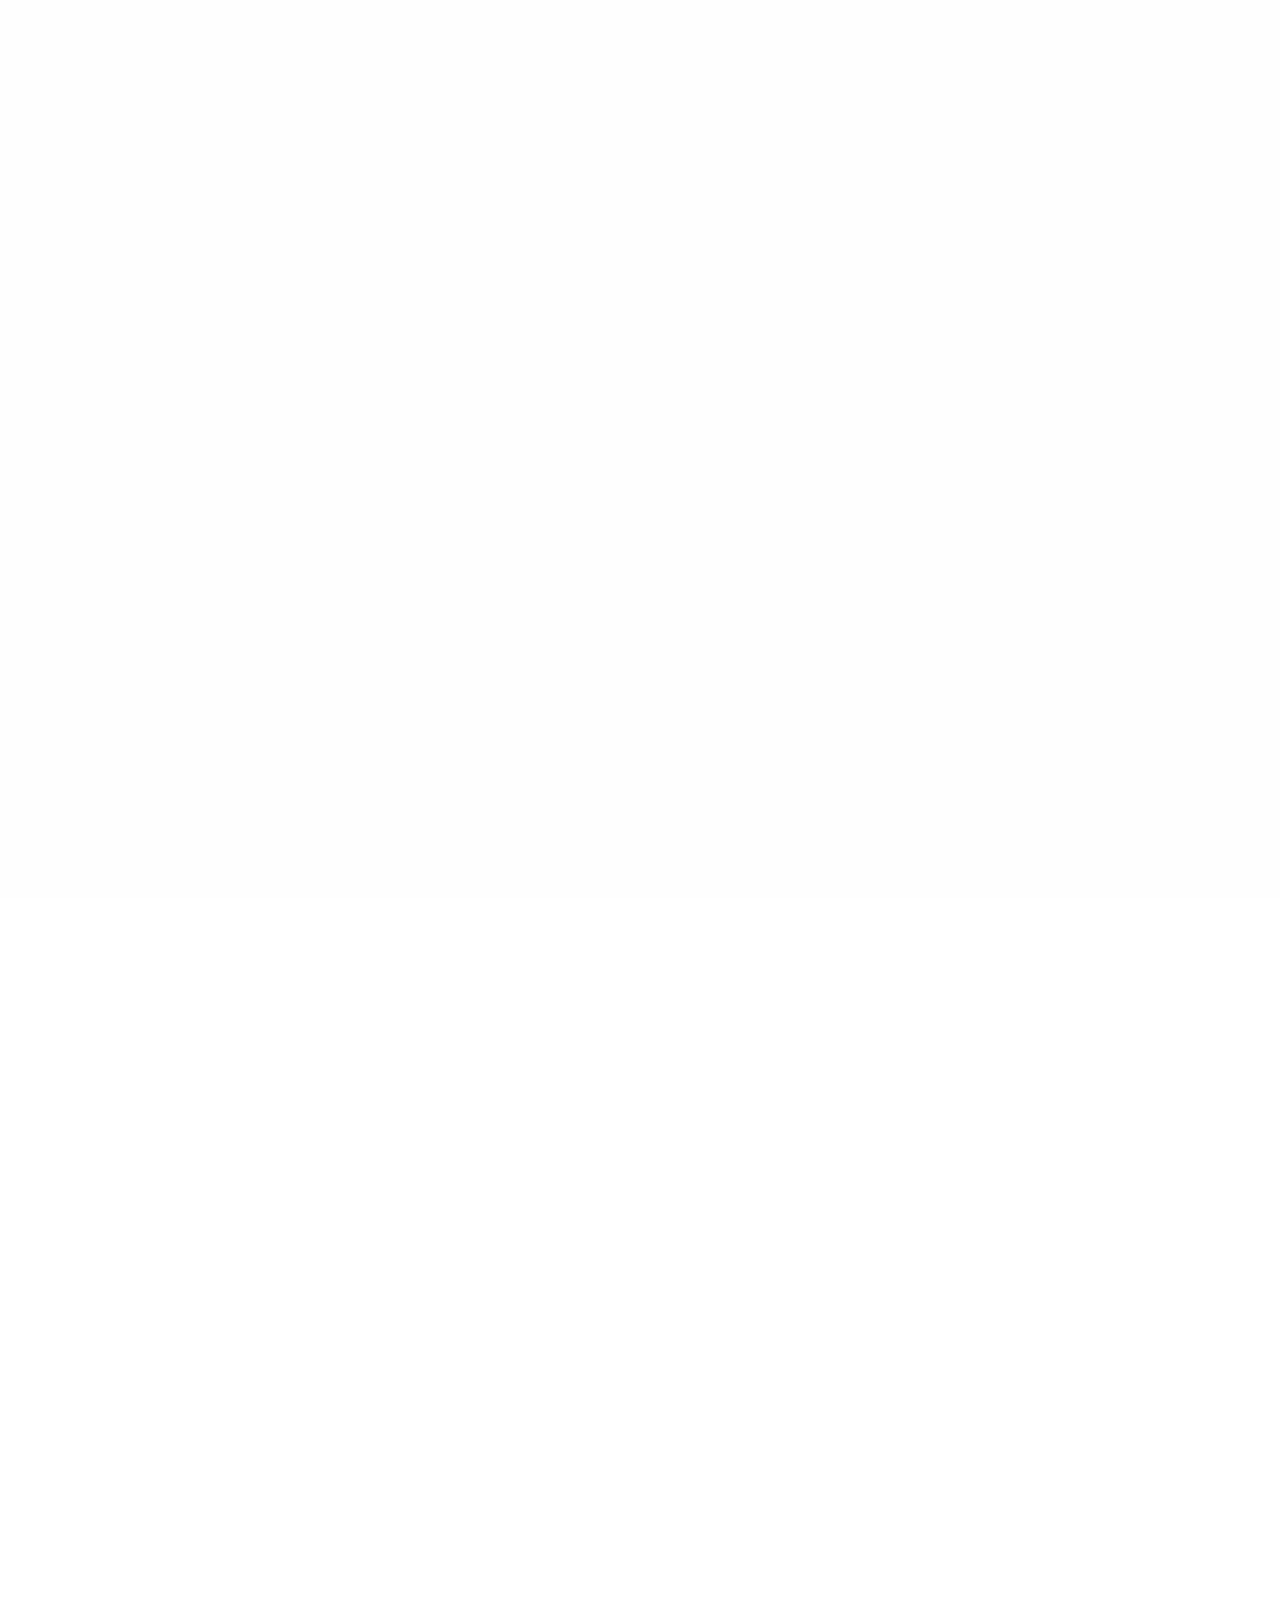
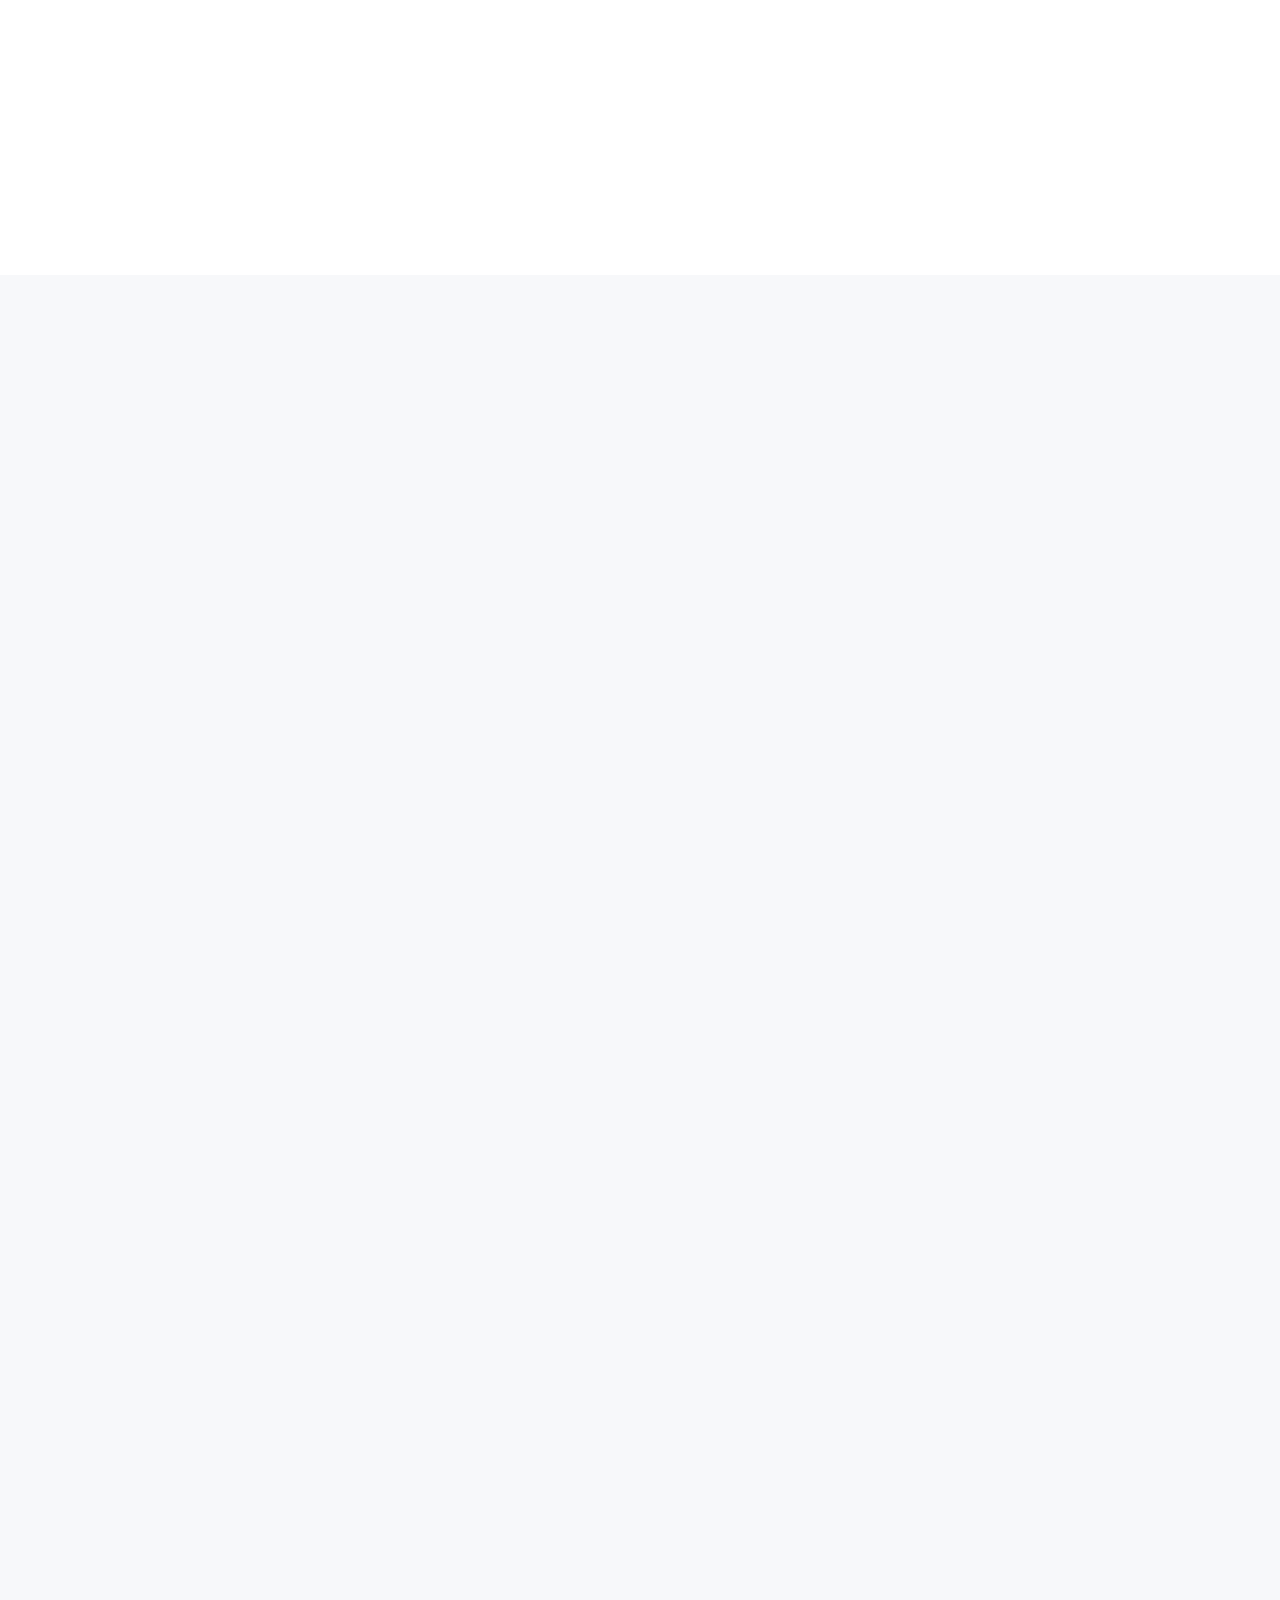
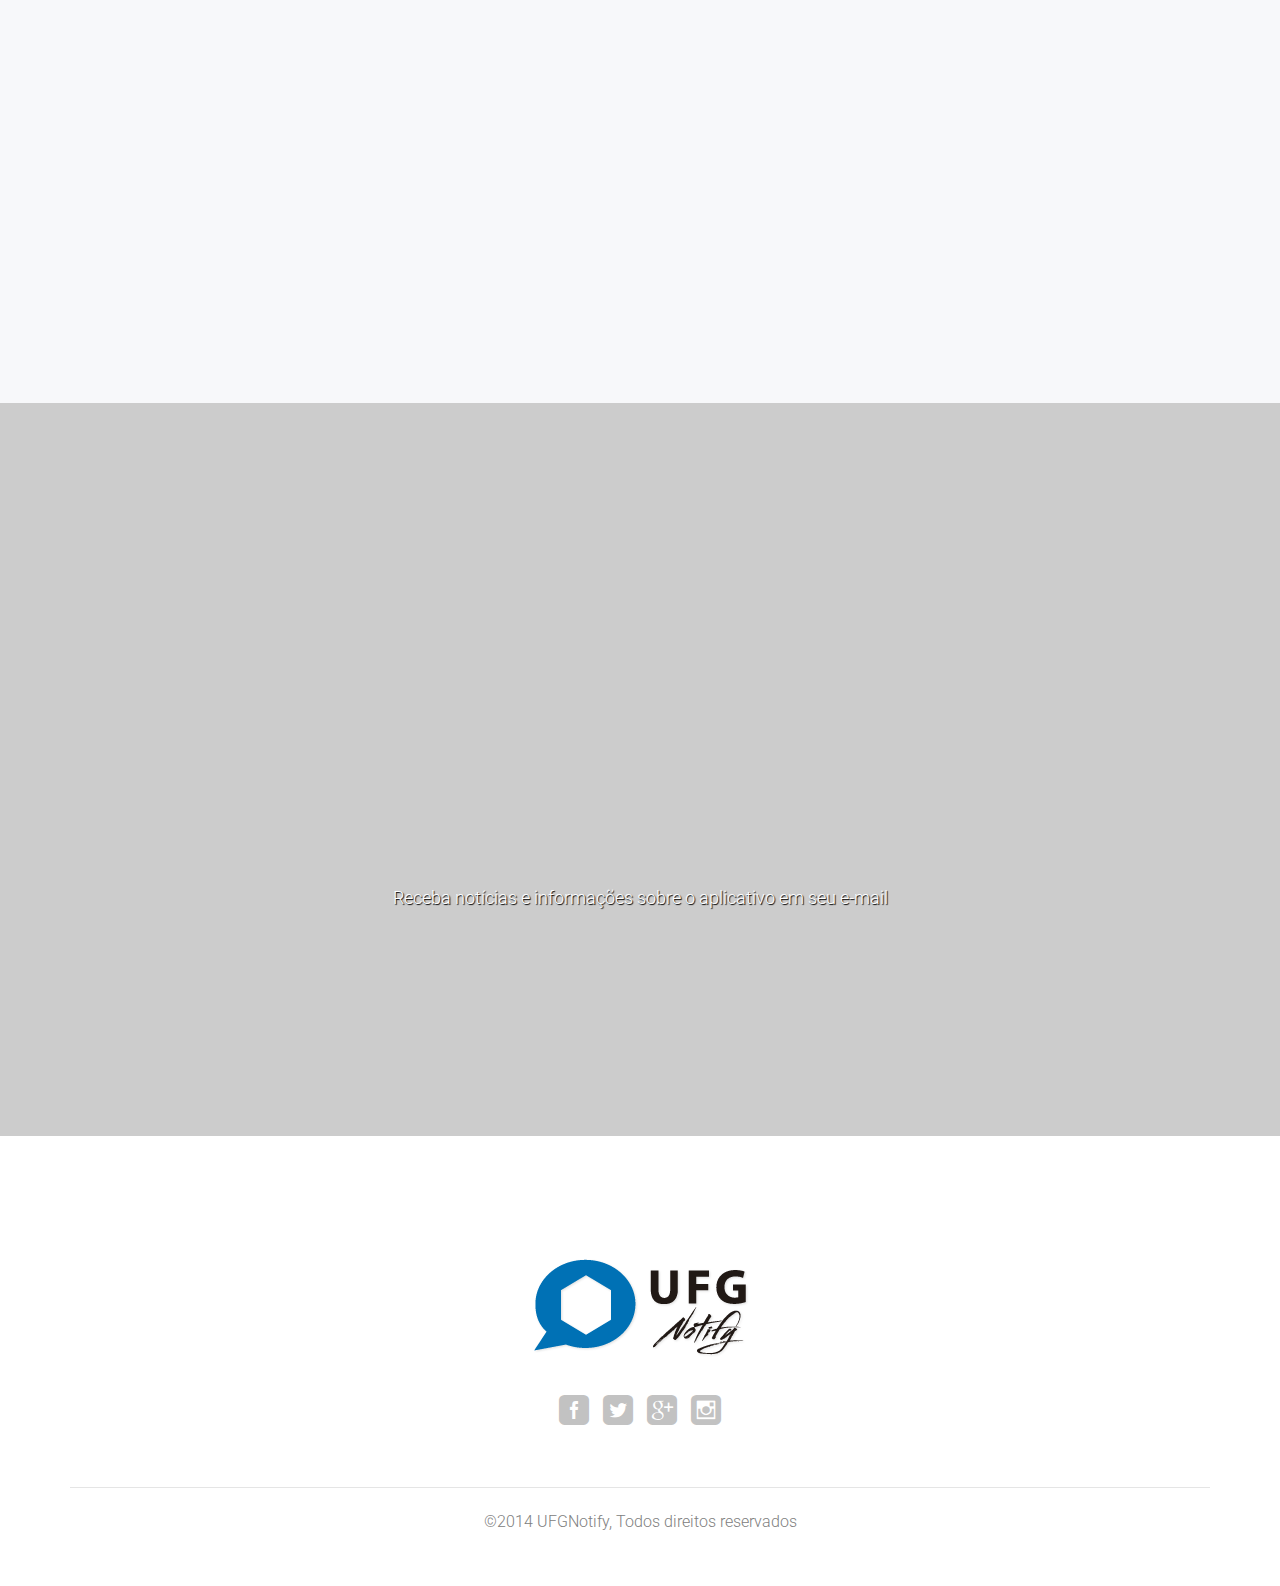
<file: UFGNotify/public_html/index.html>
<!doctype html>
<html lang="en">
    <head>
        <meta charset="UTF-8">
        <meta name="description" content="Receba notificações da UFG na palma da sua mão através do seu iPhone, Android e Windows Phone.">
        <meta name="keywords" content="UFG, UFGN, UFGNotify, Notificações, Universidade, Universidade Federal de Goiás, Aplicativo, App, Mobile">
        <meta name="author" content="Laerte Marçal">
        <meta name="viewport" content="width=device-width, initial-scale=1, maximum-scale=1">

        <!-- SITE TITLE -->
        <title>UFGNotify</title>

        <!-- =========================
              FAV AND TOUCH ICONS  
        ============================== -->
        <link rel="icon" href="images/favicon.ico">
        <link rel="apple-touch-icon" href="images/apple-touch-icon.png">
        <link rel="apple-touch-icon" sizes="72x72" href="images/apple-touch-icon-72x72.png">
        <link rel="apple-touch-icon" sizes="114x114" href="images/apple-touch-icon-114x114.png">

        <!-- =========================
             STYLESHEETS   
        ============================== -->
        <!-- BOOTSTRAP -->
        <link rel="stylesheet" href="css/bootstrap.min.css">

        <!-- FONT ICONS -->
        <link rel="stylesheet" href="assets/elegant-icons/style.css">
        <link rel="stylesheet" href="assets/app-icons/styles.css">
        <!--[if lte IE 7]><script src="lte-ie7.js"></script><![endif]-->

        <!-- WEB FONTS -->
        <link href='http://fonts.googleapis.com/css?family=Roboto:100,300,100italic,400,300italic' rel='stylesheet' type='text/css'>

        <!-- CAROUSEL AND LIGHTBOX -->
        <link rel="stylesheet" href="css/owl.theme.css">
        <link rel="stylesheet" href="css/owl.carousel.css">
        <link rel="stylesheet" href="css/nivo-lightbox.css">
        <link rel="stylesheet" href="css/nivo_themes/default/default.css">

        <!-- ANIMATIONS -->
        <link rel="stylesheet" href="css/animate.min.css">

        <!-- CUSTOM STYLESHEETS -->
        <link rel="stylesheet" href="css/styles.css">

        <!-- COLORS -->
        <link rel="stylesheet" href="css/colors/blue.css">
        <!-- <link rel="stylesheet" href="css/colors/red.css"> --> 
        <!-- <link rel="stylesheet" href="css/colors/green.css"> --> 
        <!--<link rel="stylesheet" href="css/colors/purple.css">-->  
        <!-- <link rel="stylesheet" href="css/colors/orange.css"> --> 
        <!--<link rel="stylesheet" href="css/colors/blue-munsell.css">-->  
        <!-- <link rel="stylesheet" href="css/colors/slate.css"> --> 
        <!-- <link rel="stylesheet" href="css/colors/yellow.css"> -->

        <!-- RESPONSIVE FIXES -->
        <link rel="stylesheet" href="css/responsive.css">


        <!--[if lt IE 9]>
                                <script src="js/html5shiv.js"></script>
                                <script src="js/respond.min.js"></script>
        <![endif]-->

        <!-- JQUERY -->
        <script src="http://ajax.googleapis.com/ajax/libs/jquery/1.9.1/jquery.min.js"></script>

    </head>

    <body>
        <!-- =========================
             PRE LOADER       
        ============================== -->
        <div class="preloader">
            <div class="status">&nbsp;</div>
        </div>

        <!-- =========================
             HEADER   
        ============================== -->
        <header class="header" data-stellar-background-ratio="0.5" id="home">

            <!-- COLOR OVER IMAGE -->
            <div class="color-overlay"> <!-- To make header full screen. Use .full-screen class with color overlay. Example: <div class="color-overlay full-screen">  -->

                <!-- STICKY NAVIGATION -->
                <div class="navbar navbar-inverse bs-docs-nav navbar-fixed-top sticky-navigation">
                    <div class="container">
                        <div class="navbar-header">

                            <!-- LOGO ON STICKY NAV BAR -->
                            <button type="button" class="navbar-toggle" data-toggle="collapse" data-target="#kane-navigation">
                                <span class="sr-only">Toggle navigation</span>
                                <span class="icon-bar"></span>
                                <span class="icon-bar"></span>
                                <span class="icon-bar"></span>
                            </button>

                            <a class="navbar-brand" href="#"><img src="images/ufg-logo.png" alt=""></a>

                        </div>

                        <!-- NAVIGATION LINKS -->
                        <div class="navbar-collapse collapse" id="kane-navigation">
                            <ul class="nav navbar-nav navbar-right main-navigation">
                                <li><a href="#home">Início</a></li>
                                <li><a href="#features">Recursos</a></li>
                                <li><a href="#brief1">Porque usar?</a></li>
                                <li><a href="#screenshot-section">Screenshots</a></li>
                                <li><a href="#download">Download</a></li>
                                <li><a href="#footer">Contato</a></li>
                            </ul>
                        </div>
                    </div> <!-- /END CONTAINER -->
                </div> <!-- /END STICKY NAVIGATION -->


                <!-- CONTAINER -->
                <div class="container">
                    <div class="row">
                        <!-- ONLY LOGO ON HEADER -->
                        <div class="only-logo">
                            <div class="navbar">
                                <div class="navbar-header">
                                    <img src="images/ufg-logo-white@2x.png" alt="">
                                </div>
                            </div>
                        </div> <!-- /END ONLY LOGO ON HEADER -->

                        <div class="col-md-8 col-md-offset-2">

                            <!-- HEADING AND BUTTONS -->
                            <div class="intro-section">

                                <!-- WELCOME MESSAGE -->
                                <h1 class="intro">Saiba de tudo que acontece na universidade diretamente do seu smartphone!</h1>
                                <h5>Disponível em App Store, Google Play Store e Windows Phone Store</h5>

                                <!-- BUTTON -->
                                <div class="buttons" id="download-button">

                                    <a href="#download" class="btn btn-default btn-lg standard-button"><i class="icon_download"></i>Download</a>

                                </div>
                                <!-- /END BUTTONS -->

                            </div>
                            <!-- /END HEADNING AND BUTTONS -->

                        </div>
                    </div>
                    <!-- /END ROW -->

                </div>
                <!-- /END CONTAINER -->
            </div>
            <!-- /END COLOR OVERLAY -->
        </header>
        <!-- /END HEADER -->

        <!-- =========================
             FEATURES 
        ============================== -->
        <section class="features" id="features">

            <div class="container">

                <!-- SECTION HEADER -->
                <div class="section-header wow fadeIn animated" data-wow-offset="120" data-wow-duration="1.5s">

                    <!-- SECTION TITLE -->
                    <h2 class="dark-text">Recursos</h2>
                    <div class="colored-line">
                    </div>
                    <div class="section-description">
                        Principais <strong>recursos</strong> do app
                    </div>
                    <div class="colored-line">
                    </div>
                </div>
                <!-- /END SECTION HEADER -->


                <div class="row">

                    <!-- FEATURES LEFT -->
                    <div class="col-md-4 col-sm-4 features-left wow fadeInLeft animated" data-wow-offset="10" data-wow-duration="1.5s">

                        <!-- FEATURE -->
                        <div class="feature">

                            <!-- ICON -->
                            <div class="icon-container">
                                <div class="icon">
                                    <i class="icon_comment_alt"></i>
                                </div>
                            </div>

                            <!-- FEATURE HEADING AND DESCRIPTION -->
                            <div class="fetaure-details">
                                <h4 class="main-color">Notificações</h4>
                                <p>
                                    Receba notificações relacionadas a comunidade da UFG, como datas de avaliações, notas, frequências e comunicados relevantes.
                                </p>
                            </div>

                        </div>
                        <!-- /END SINGLE FEATURE -->

                        <!-- FEATURE -->
                        <div class="feature">

                            <!-- ICON -->
                            <div class="icon-container">
                                <div class="icon">
                                    <i class="icon_calendar"></i>
                                </div>
                            </div>

                            <!-- FEATURE HEADING AND DESCRIPTION -->
                            <div class="fetaure-details">
                                <h4 class="main-color">Gerenciamento</h4>
                                <p>
                                    Notificações podem ser consultadas por data, disciplina e remetente. As mesmas podem ser ordenadas e marcadas como "lida" ou "não-lida".
                                </p>
                            </div>

                        </div>
                        <!-- /END SINGLE FEATURE -->

                        <!-- FEATURE -->
                        <div class="feature">

                            <!-- ICON -->
                            <div class="icon-container">
                                <div class="icon">
                                    <i class="icon_tablet"></i>
                                </div>
                            </div>

                            <!-- FEATURE HEADING AND DESCRIPTION -->
                            <div class="fetaure-details">
                                <h4 class="main-color">Mobilidade</h4>
                                <p>
                                    Desenvolvido para dispositivos móveis, o aplicativo possui versões para as plataformas <strong>Apple iOS</strong>, <strong>Android</strong> e <strong>Windows Phone</strong>.
                                </p>
                            </div>

                        </div>
                        <!-- /END SINGLE FEATURE -->

                    </div>
                    <!-- /END FEATURES LEFT -->

                    <!-- PHONE IMAGE -->
                    <div class="col-md-4 col-sm-4">
                        <div class="phone-image wow bounceIn animated" data-wow-offset="120" data-wow-duration="1.5s">
                            <img src="images/ufg-galaxy-s4.png" alt="">
                        </div>
                    </div>

                    <!-- FEATURES RIGHT -->
                    <div class="col-md-4 col-sm-4 features-right wow fadeInRight animated" data-wow-offset="10" data-wow-duration="1.5s">

                        <!-- FEATURE -->
                        <div class="feature">

                            <!-- ICON -->
                            <div class="icon-container">
                                <div class="icon">
                                    <i class="icon_gift_alt"></i>
                                </div>
                            </div>

                            <!-- FEATURE HEADING AND DESCRIPTION -->
                            <div class="fetaure-details">
                                <h4 class="main-color">Grátis</h4>
                                <p>
                                    O aplicativo é inteiramente grátis. Disponível para download na <strong>App Store</strong>, <strong>Google Play Store</strong> e <strong>Windows Phone Store</strong>.
                                </p>
                            </div>

                        </div>
                        <!-- /END SINGLE FEATURE -->

                        <!-- FEATURE -->
                        <div class="feature">

                            <!-- ICON -->
                            <div class="icon-container">
                                <div class="icon">
                                    <i class="icon_lightbulb_alt"></i>
                                </div>
                            </div>

                            <!-- FEATURE HEADING AND DESCRIPTION -->
                            <div class="fetaure-details">
                                <h4 class="main-color">Design Moderno</h4>
                                <p>
                                    O UFGNotify possui uma interface intuitiva, moderna e fácil de usar.
                                </p>
                            </div>

                        </div>

                        <!-- /END SINGLE FEATURE -->

                        <!-- FEATURE -->
                        <div class="feature">

                            <!-- ICON -->
                            <div class="icon-container">
                                <div class="icon">
                                    <i class="icon_pencil-edit"></i>
                                </div>
                            </div>

                            <!-- FEATURE HEADING AND DESCRIPTION -->
                            <div class="fetaure-details">
                                <h4 class="main-color">Configuração</h4>
                                <p>
                                    Configure o recebimento de notificações específicas de um grupo de remetentes selecionado.
                                </p>
                            </div>

                        </div>
                        <!-- /END SINGLE FEATURE -->

                    </div>
                    <!-- /END FEATURES RIGHT -->

                </div>
                <!-- /END ROW -->

            </div>
            <!-- /END CONTAINER -->

        </section>
        <!-- /END FEATURES SECTION -->


        <!-- =========================
             BRIEF LEFT SECTION 
        ============================== -->
        <section class="app-brief grey-bg" id="brief1">

            <div class="container">

                <div class="row">

                    <!-- PHONES IMAGE -->
                    <div class="col-md-6 wow fadeInRight animated" data-wow-offset="10" data-wow-duration="1.5s">
                        <div class="phone-image">
                            <img src="images/2-phone-left-2.png" alt="">
                        </div>
                    </div>

                    <!-- RIGHT SIDE WITH BRIEF -->
                    <div class="col-md-6 left-align wow fadeInLeft animated" data-wow-offset="10" data-wow-duration="1.5s">

                        <!-- SECTION TITLE -->
                        <h2 class="dark-text">Por que usar o UFGNotify?</h2>

                        <div class="colored-line-left">
                        </div>

                        <p>
                            Sabe quando chega o período "final" do semestre? Aquele tanto de provas, matérias para estudar e notas para conferir?
                            Não se preocupe mais com isso! Datas de avaliações, de vencimento de empréstimos da biblioteca, de eventos culturais e informações sobre notas e frequências das disciplinas cursadas são avisadas com antecedência pelo aplicativo!
                        </p>

                        <!-- FEATURE LIST -->
                        <ul class="feature-list">
                            <li><i class="icon_chat_alt"></i> Recebimento de notificações da comunidade UFG</li>
                            <li><i class="icon_datareport"></i> Gerenciamento de notificações</li>
                            <li><i class="icon_search-2"></i> Consulta de notas e frequências</li>
                            <li><i class="icon_star_alt"></i> Aplicação leve e fácil de usar</li>
                        </ul>

                    </div>
                    <!-- /END RIGHT BRIEF -->

                </div>
                <!-- /END ROW -->

            </div>
            <!-- /END CONTAINER -->

        </section>
        <!-- /END SECTION -->

        <!-- =========================
             SCREENSHOTS
        ============================== -->
        <section class="screenshots grey-bg" id="screenshot-section">

            <div class="container">

                <!-- SECTION HEADER -->
                <div class="section-header wow fadeIn animated" data-wow-offset="10" data-wow-duration="1.5s">

                    <!-- SECTION TITLE -->
                    <h2 class="dark-text">Screenshots</h2>

                    <div class="colored-line">
                    </div>
                    <div class="section-description">
                        Estas são algumas screenshots do aplicativo.<br>Clique nas imagens para maior visualização.
                    </div>
                    <div class="colored-line">
                    </div>

                </div>
                <!-- /END SECTION HEADER -->

                <div class="row wow bounceIn animated" data-wow-offset="10" data-wow-duration="1.5s">

                    <div id="screenshots" class="owl-carousel owl-theme">

                        <div class="shot">
                            <a href="images/screenshots/1.jpg" data-lightbox-gallery="screenshots-gallery"><img src="images/screenshots/1.jpg" alt="Screenshot"></a>
                        </div>

                        <div class="shot">
                            <a href="images/screenshots/3.jpg" data-lightbox-gallery="screenshots-gallery"><img src="images/screenshots/3.jpg" alt="Screenshot"></a>
                        </div>

                        <div class="shot">
                            <a href="images/screenshots/2.jpg" data-lightbox-gallery="screenshots-gallery"><img src="images/screenshots/2.jpg" alt="Screenshot"></a>
                        </div>

                        <div class="shot">
                            <a href="images/screenshots/4.jpg" data-lightbox-gallery="screenshots-gallery"><img src="images/screenshots/4.jpg" alt="Screenshot"></a>
                        </div>

                        <div class="shot">
                            <a href="images/screenshots/1.jpg" data-lightbox-gallery="screenshots-gallery"><img src="images/screenshots/1.jpg" alt="Screenshot"></a>
                        </div>

                        <div class="shot">
                            <a href="images/screenshots/3.jpg" data-lightbox-gallery="screenshots-gallery"><img src="images/screenshots/3.jpg" alt="Screenshot"></a>
                        </div>

                        <div class="shot">
                            <a href="images/screenshots/2.jpg" data-lightbox-gallery="screenshots-gallery"><img src="images/screenshots/2.jpg" alt="Screenshot"></a>
                        </div>

                        <div class="shot">
                            <a href="images/screenshots/4.jpg" data-lightbox-gallery="screenshots-gallery"><img src="images/screenshots/4.jpg" alt="Screenshot"></a>
                        </div>

                    </div>
                    <!-- /END SCREENSHOTS -->

                </div>
                <!-- /END ROW -->

            </div>
            <!-- /END CONTAINER -->

        </section>
        <!-- /END SCREENSHOTS SECTION -->


        <!-- =========================
             DOWNLOAD NOW 
        ============================== -->
        <section class="download" id="download">

            <div class="color-overlay">

                <div class="container">
                    <div class="row">
                        <div class="col-md-8 col-md-offset-2">

                            <!-- DOWNLOAD BUTTONS AREA -->
                            <div class="download-container">
                                <h2 class=" wow fadeInLeft animated" data-wow-offset="10" data-wow-duration="1.5s">Faça o download</h2>

                                <!-- BUTTONS -->
                                <div class="buttons wow fadeInRight animated" data-wow-offset="10" data-wow-duration="1.5s">
                                    <a href="https://itunes.apple.com/br/genre/ios/id36?mt=8"><img src="images/download-app-store.png" alt="Baixar na App Store" class="download store-badge" /></a>
                                    <a href="https://play.google.com"><img src="images/download-google-play.png" alt="Disponível no Google Play" class="download store-badge" /></a>
                                    <a href="http://www.windowsphone.com/pt-br/store"><img src="images/download-windows-store.png" alt="Baixe na Windows Store" class="download store-badge" id="teste" /></a>
                                </div>
                                <!-- /END BUTTONS -->

                            </div>
                            <!-- END OF DOWNLOAD BUTTONS AREA -->


                            <!-- SUBSCRIPTION FORM WITH TITLE -->
                            <div class="subscription-form-container">

                                <h2 class="wow fadeInLeft animated" data-wow-offset="10" data-wow-duration="1.5s">Inscreva-se!</h2>
                                <h5>Receba notícias e informações sobre o aplicativo em seu e-mail</h5>

                                <!-- =====================
                                     MAILCHIMP FORM STARTS 
                                     ===================== -->

                                <form class="subscription-form mailchimp form-inline wow fadeInRight animated" data-wow-offset="10" data-wow-duration="1.5s" role="form">

                                    <!-- SUBSCRIPTION SUCCESSFUL OR ERROR MESSAGES -->
                                    <h4 class="subscription-success"></h4>
                                    <h4 class="subscription-error"></h4>

                                    <!-- EMAIL INPUT BOX -->
                                    <input type="email" name="email" id="subscriber-email" placeholder="E-mail" class="form-control input-box">

                                    <!-- SUBSCRIBE BUTTON -->
                                    <button type="submit" id="subscribe-button" class="btn btn-default standard-button">Inscrever</button>

                                </form>
                                <!-- /END MAILCHIMP FORM STARTS -->

                                <!-- =====================
                                     LOCAL TXT FORM STARTS 
                                     ===================== -->

                                <!-- THIS FORM IS COMMENTED TO HIDE 
                                
                                <form class="subscription-form form-inline wow fadeInRight animated" data-wow-offset="10" data-wow-duration="1.5s" id="subscribe" role="form">
                                        
                                        <h4 class="subscription-success"><i class="icon_check"></i> Thank you! We will notify you soon.</h4>
                                        <h4 class="subscription-error">Something Wrong!</h4>
                                        
                                        <input type="email" name="email" id="subscriber-email" placeholder="Your Email" class="form-control input-box">
                                        
                                        <button type="submit" id="subscribe-button" class="btn btn-default standard-button">Subscribe</button>
                                        
                                </form>
                                
                                -->

                                <!-- / LOCAL TXT SAVING FORM END -->

                            </div>
                            <!-- END OF SUBSCRIPTION FORM WITH TITLE -->

                        </div> 
                        <!-- END COLUMN -->

                    </div> 
                    <!-- END ROW -->

                </div>
                <!-- /END CONTAINER -->
            </div>
            <!-- /END COLOR OVERLAY -->

        </section>
        <!-- /END DOWNLOAD SECTION -->


        <!-- =========================
             FOOTER 
        ============================== -->

        <section id="footer">
            <footer>

                <div class="container">

                    <div class="contact-box wow rotateIn animated" data-wow-offset="10" data-wow-duration="1.5s">

                        <!-- CONTACT BUTTON TO EXPAND OR COLLAPSE FORM -->

                        <a class="btn contact-button expand-form"><i class="icon_mail_alt"></i></a>

                        <!-- EXPANDED CONTACT FORM -->
                        <div class="row expanded-contact-form">

                            <div class="col-md-8 col-md-offset-2">

                                <!-- FORM -->
                                <form class="contact-form" id="contact" role="form">

                                    <!-- IF MAIL SENT SUCCESSFULLY -->
                                    <h4 class="success">
                                        <i class="icon_check"></i> Sua mensagem foi enviada com sucesso.
                                    </h4>

                                    <!-- IF MAIL SENDING UNSUCCESSFULL -->
                                    <h4 class="error">
                                        <i class="icon_error-circle_alt"></i> E-mail deve ser válido e mensagem deve conter mais de 1 caractere.
                                    </h4>

                                    <div class="col-md-6">
                                        <input class="form-control input-box" id="name" type="text" name="name" placeholder="Nome">
                                    </div>

                                    <div class="col-md-6">
                                        <input class="form-control input-box" id="email" type="email" name="email" placeholder="E-mail">
                                    </div>

                                    <div class="col-md-12">
                                        <input class="form-control input-box" id="subject" type="text" name="subject" placeholder="Assunto">
                                        <textarea class="form-control textarea-box" id="message" rows="8" placeholder="Mensagem"></textarea>
                                    </div>

                                    <button class="btn btn-primary standard-button2 ladda-button" type="submit" id="submit" name="submit" data-style="expand-left">Enviar</button>

                                </form>
                                <!-- /END FORM -->

                            </div>

                        </div>
                        <!-- /END EXPANDED CONTACT FORM -->

                    </div>
                    <!-- /END CONTACT BOX -->

                    <!-- LOGO -->
                    <img src="images/ufg-logo@2x.png" alt="LOGO" class="responsive-img">

                    <!-- SOCIAL ICONS -->
                    <ul class="social-icons">
                        <li><a href=""><i class="social_facebook_square"></i></a></li>
                        <li><a href=""><i class="social_twitter_square"></i></a></li>
                        <!--                    <li><a href=""><i class="social_pinterest_square"></i></a></li>-->
                        <li><a href=""><i class="social_googleplus_square"></i></a></li>
                        <li><a href=""><i class="social_instagram_square"></i></a></li>
                        <!--                    <li><a href=""><i class="social_dribbble_square"></i></a></li>
                                            <li><a href=""><i class="social_flickr_square"></i></a></li>-->
                    </ul>

                    <!-- COPYRIGHT TEXT -->
                    <p class="copyright">
                        ©2014 UFGNotify, Todos direitos reservados
                    </p>

                </div>
                <!-- /END CONTAINER -->
            </footer>
        </section>
        <!-- /END FOOTER -->


        <!-- =========================
             SCRIPTS 
        ============================== -->

        <script src="js/bootstrap.min.js"></script>
        <script src="js/smoothscroll.js"></script>
        <script src="js/jquery.scrollTo.min.js"></script>
        <script src="js/jquery.localScroll.min.js"></script>
        <script src="js/owl.carousel.min.js"></script>
        <script src="js/nivo-lightbox.min.js"></script>
        <script src="js/simple-expand.min.js"></script>
        <script src="js/wow.min.js"></script>
        <script src="js/jquery.stellar.min.js"></script>
        <script src="js/retina-1.1.0.min.js"></script>
        <script src="js/jquery.nav.js"></script>
        <script src="js/matchMedia.js"></script>
        <script src="js/jquery.ajaxchimp.min.js"></script>
        <script src="js/custom.js"></script>

    </body>
</html>
</file>
<file: UFGNotify/public_html/assets/elegant-icons/style.css>
@font-face {
	font-family: 'ElegantIcons';
	src:url('fonts/ElegantIcons.eot');
	src:url('fonts/ElegantIcons.eot?#iefix') format('embedded-opentype'),
		url('fonts/ElegantIcons.ttf') format('truetype'),
		url('fonts/ElegantIcons.svg#ElegantIcons') format('svg'),
		url('fonts/ElegantIcons.woff') format('woff');
	font-weight: normal;
	font-style: normal;
}

@media screen and (-webkit-min-device-pixel-ratio:0) {
@font-face {
font-family: 'ElegantIcons';
src: url('fonts/ElegantIcons.svg#ElegantIcons') format('svg');

}
}

/* Use the following CSS code if you want to use data attributes for inserting your icons */
[data-icon]:before {
	font-family: 'ElegantIcons';
	content: attr(data-icon);
	speak: none;
	font-weight: normal;
	font-variant: normal;
	text-transform: none;
	line-height: 1;
	-webkit-font-smoothing: antialiased;
	-moz-osx-font-smoothing: grayscale;
}

/* Use the following CSS code if you want to have a class per icon */
/*
Instead of a list of all class selectors,
you can use the generic selector below, but it's slower:
[class*="your-class-prefix"] {
*/
.arrow_up, .arrow_down, .arrow_left, .arrow_right, .arrow_left-up, .arrow_right-up, .arrow_right-down, .arrow_left-down, .arrow-up-down, .arrow_up-down_alt, .arrow_left-right_alt, .arrow_left-right, .arrow_expand_alt2, .arrow_expand_alt, .arrow_condense, .arrow_expand, .arrow_move, .arrow_carrot-up, .arrow_carrot-down, .arrow_carrot-left, .arrow_carrot-right, .arrow_carrot-2up, .arrow_carrot-2down, .arrow_carrot-2left, .arrow_carrot-2right, .arrow_carrot-up_alt2, .arrow_carrot-down_alt2, .arrow_carrot-left_alt2, .arrow_carrot-right_alt2, .arrow_carrot-2up_alt2, .arrow_carrot-2down_alt2, .arrow_carrot-2left_alt2, .arrow_carrot-2right_alt2, .arrow_triangle-up, .arrow_triangle-down, .arrow_triangle-left, .arrow_triangle-right, .arrow_triangle-up_alt2, .arrow_triangle-down_alt2, .arrow_triangle-left_alt2, .arrow_triangle-right_alt2, .arrow_back, .icon_minus-06, .icon_plus, .icon_close, .icon_check, .icon_minus_alt2, .icon_plus_alt2, .icon_close_alt2, .icon_check_alt2, .icon_zoom-out_alt, .icon_zoom-in_alt, .icon_search, .icon_box-empty, .icon_box-selected, .icon_minus-box, .icon_plus-box, .icon_box-checked, .icon_circle-empty, .icon_circle-slelected, .icon_stop_alt2, .icon_stop, .icon_pause_alt2, .icon_pause, .icon_menu, .icon_menu-square_alt2, .icon_menu-circle_alt2, .icon_ul, .icon_ol, .icon_adjust-horiz, .icon_adjust-vert, .icon_document_alt, .icon_documents_alt, .icon_pencil, .icon_pencil-edit_alt, .icon_pencil-edit, .icon_folder-alt, .icon_folder-open_alt, .icon_folder-add_alt, .icon_info_alt, .icon_error-oct_alt, .icon_error-circle_alt, .icon_error-triangle_alt, .icon_question_alt2, .icon_question, .icon_comment_alt, .icon_chat_alt, .icon_vol-mute_alt, .icon_volume-low_alt, .icon_volume-high_alt, .icon_quotations, .icon_quotations_alt2, .icon_clock_alt, .icon_lock_alt, .icon_lock-open_alt, .icon_key_alt, .icon_cloud_alt, .icon_cloud-upload_alt, .icon_cloud-download_alt, .icon_image, .icon_images, .icon_lightbulb_alt, .icon_gift_alt, .icon_house_alt, .icon_genius, .icon_mobile, .icon_tablet, .icon_laptop, .icon_desktop, .icon_camera_alt, .icon_mail_alt, .icon_cone_alt, .icon_ribbon_alt, .icon_bag_alt, .icon_creditcard, .icon_cart_alt, .icon_paperclip, .icon_tag_alt, .icon_tags_alt, .icon_trash_alt, .icon_cursor_alt, .icon_mic_alt, .icon_compass_alt, .icon_pin_alt, .icon_pushpin_alt, .icon_map_alt, .icon_drawer_alt, .icon_toolbox_alt, .icon_book_alt, .icon_calendar, .icon_film, .icon_table, .icon_contacts_alt, .icon_headphones, .icon_lifesaver, .icon_piechart, .icon_refresh, .icon_link_alt, .icon_link, .icon_loading, .icon_blocked, .icon_archive_alt, .icon_heart_alt, .icon_star_alt, .icon_star-half_alt, .icon_star, .icon_star-half, .icon_tools, .icon_tool, .icon_cog, .icon_cogs, .arrow_up_alt, .arrow_down_alt, .arrow_left_alt, .arrow_right_alt, .arrow_left-up_alt, .arrow_right-up_alt, .arrow_right-down_alt, .arrow_left-down_alt, .arrow_condense_alt, .arrow_expand_alt3, .arrow_carrot_up_alt, .arrow_carrot-down_alt, .arrow_carrot-left_alt, .arrow_carrot-right_alt, .arrow_carrot-2up_alt, .arrow_carrot-2dwnn_alt, .arrow_carrot-2left_alt, .arrow_carrot-2right_alt, .arrow_triangle-up_alt, .arrow_triangle-down_alt, .arrow_triangle-left_alt, .arrow_triangle-right_alt, .icon_minus_alt, .icon_plus_alt, .icon_close_alt, .icon_check_alt, .icon_zoom-out, .icon_zoom-in, .icon_stop_alt, .icon_menu-square_alt, .icon_menu-circle_alt, .icon_document, .icon_documents, .icon_pencil_alt, .icon_folder, .icon_folder-open, .icon_folder-add, .icon_folder_upload, .icon_folder_download, .icon_info, .icon_error-circle, .icon_error-oct, .icon_error-triangle, .icon_question_alt, .icon_comment, .icon_chat, .icon_vol-mute, .icon_volume-low, .icon_volume-high, .icon_quotations_alt, .icon_clock, .icon_lock, .icon_lock-open, .icon_key, .icon_cloud, .icon_cloud-upload, .icon_cloud-download, .icon_lightbulb, .icon_gift, .icon_house, .icon_camera, .icon_mail, .icon_cone, .icon_ribbon, .icon_bag, .icon_cart, .icon_tag, .icon_tags, .icon_trash, .icon_cursor, .icon_mic, .icon_compass, .icon_pin, .icon_pushpin, .icon_map, .icon_drawer, .icon_toolbox, .icon_book, .icon_contacts, .icon_archive, .icon_heart, .icon_profile, .icon_group, .icon_grid-2x2, .icon_grid-3x3, .icon_music, .icon_pause_alt, .icon_phone, .icon_upload, .icon_download, .social_facebook, .social_twitter, .social_pinterest, .social_googleplus, .social_tumblr, .social_tumbleupon, .social_wordpress, .social_instagram, .social_dribbble, .social_vimeo, .social_linkedin, .social_rss, .social_deviantart, .social_share, .social_myspace, .social_skype, .social_youtube, .social_picassa, .social_googledrive, .social_flickr, .social_blogger, .social_spotify, .social_delicious, .social_facebook_circle, .social_twitter_circle, .social_pinterest_circle, .social_googleplus_circle, .social_tumblr_circle, .social_stumbleupon_circle, .social_wordpress_circle, .social_instagram_circle, .social_dribbble_circle, .social_vimeo_circle, .social_linkedin_circle, .social_rss_circle, .social_deviantart_circle, .social_share_circle, .social_myspace_circle, .social_skype_circle, .social_youtube_circle, .social_picassa_circle, .social_googledrive_alt2, .social_flickr_circle, .social_blogger_circle, .social_spotify_circle, .social_delicious_circle, .social_facebook_square, .social_twitter_square, .social_pinterest_square, .social_googleplus_square, .social_tumblr_square, .social_stumbleupon_square, .social_wordpress_square, .social_instagram_square, .social_dribbble_square, .social_vimeo_square, .social_linkedin_square, .social_rss_square, .social_deviantart_square, .social_share_square, .social_myspace_square, .social_skype_square, .social_youtube_square, .social_picassa_square, .social_googledrive_square, .social_flickr_square, .social_blogger_square, .social_spotify_square, .social_delicious_square, .icon_printer, .icon_calulator, .icon_building, .icon_floppy, .icon_drive, .icon_search-2, .icon_id, .icon_id-2, .icon_puzzle, .icon_like, .icon_dislike, .icon_mug, .icon_currency, .icon_wallet, .icon_pens, .icon_easel, .icon_flowchart, .icon_datareport, .icon_briefcase, .icon_shield, .icon_percent, .icon_globe, .icon_globe-2, .icon_target, .icon_hourglass, .icon_balance, .icon_rook, .icon_printer-alt, .icon_calculator_alt, .icon_building_alt, .icon_floppy_alt, .icon_drive_alt, .icon_search_alt, .icon_id_alt, .icon_id-2_alt, .icon_puzzle_alt, .icon_like_alt, .icon_dislike_alt, .icon_mug_alt, .icon_currency_alt, .icon_wallet_alt, .icon_pens_alt, .icon_easel_alt, .icon_flowchart_alt, .icon_datareport_alt, .icon_briefcase_alt, .icon_shield_alt, .icon_percent_alt, .icon_globe_alt, .icon_clipboard {
	font-family: 'ElegantIcons';
	speak: none;
	font-style: normal;
	font-weight: normal;
	font-variant: normal;
	text-transform: none;
	line-height: 1;
	-webkit-font-smoothing: antialiased;
}
.arrow_up:before {
	content: "\21";
}
.arrow_down:before {
	content: "\22";
}
.arrow_left:before {
	content: "\23";
}
.arrow_right:before {
	content: "\24";
}
.arrow_left-up:before {
	content: "\25";
}
.arrow_right-up:before {
	content: "\26";
}
.arrow_right-down:before {
	content: "\27";
}
.arrow_left-down:before {
	content: "\28";
}
.arrow-up-down:before {
	content: "\29";
}
.arrow_up-down_alt:before {
	content: "\2a";
}
.arrow_left-right_alt:before {
	content: "\2b";
}
.arrow_left-right:before {
	content: "\2c";
}
.arrow_expand_alt2:before {
	content: "\2d";
}
.arrow_expand_alt:before {
	content: "\2e";
}
.arrow_condense:before {
	content: "\2f";
}
.arrow_expand:before {
	content: "\30";
}
.arrow_move:before {
	content: "\31";
}
.arrow_carrot-up:before {
	content: "\32";
}
.arrow_carrot-down:before {
	content: "\33";
}
.arrow_carrot-left:before {
	content: "\34";
}
.arrow_carrot-right:before {
	content: "\35";
}
.arrow_carrot-2up:before {
	content: "\36";
}
.arrow_carrot-2down:before {
	content: "\37";
}
.arrow_carrot-2left:before {
	content: "\38";
}
.arrow_carrot-2right:before {
	content: "\39";
}
.arrow_carrot-up_alt2:before {
	content: "\3a";
}
.arrow_carrot-down_alt2:before {
	content: "\3b";
}
.arrow_carrot-left_alt2:before {
	content: "\3c";
}
.arrow_carrot-right_alt2:before {
	content: "\3d";
}
.arrow_carrot-2up_alt2:before {
	content: "\3e";
}
.arrow_carrot-2down_alt2:before {
	content: "\3f";
}
.arrow_carrot-2left_alt2:before {
	content: "\40";
}
.arrow_carrot-2right_alt2:before {
	content: "\41";
}
.arrow_triangle-up:before {
	content: "\42";
}
.arrow_triangle-down:before {
	content: "\43";
}
.arrow_triangle-left:before {
	content: "\44";
}
.arrow_triangle-right:before {
	content: "\45";
}
.arrow_triangle-up_alt2:before {
	content: "\46";
}
.arrow_triangle-down_alt2:before {
	content: "\47";
}
.arrow_triangle-left_alt2:before {
	content: "\48";
}
.arrow_triangle-right_alt2:before {
	content: "\49";
}
.arrow_back:before {
	content: "\4a";
}
.icon_minus-06:before {
	content: "\4b";
}
.icon_plus:before {
	content: "\4c";
}
.icon_close:before {
	content: "\4d";
}
.icon_check:before {
	content: "\4e";
}
.icon_minus_alt2:before {
	content: "\4f";
}
.icon_plus_alt2:before {
	content: "\50";
}
.icon_close_alt2:before {
	content: "\51";
}
.icon_check_alt2:before {
	content: "\52";
}
.icon_zoom-out_alt:before {
	content: "\53";
}
.icon_zoom-in_alt:before {
	content: "\54";
}
.icon_search:before {
	content: "\55";
}
.icon_box-empty:before {
	content: "\56";
}
.icon_box-selected:before {
	content: "\57";
}
.icon_minus-box:before {
	content: "\58";
}
.icon_plus-box:before {
	content: "\59";
}
.icon_box-checked:before {
	content: "\5a";
}
.icon_circle-empty:before {
	content: "\5b";
}
.icon_circle-slelected:before {
	content: "\5c";
}
.icon_stop_alt2:before {
	content: "\5d";
}
.icon_stop:before {
	content: "\5e";
}
.icon_pause_alt2:before {
	content: "\5f";
}
.icon_pause:before {
	content: "\60";
}
.icon_menu:before {
	content: "\61";
}
.icon_menu-square_alt2:before {
	content: "\62";
}
.icon_menu-circle_alt2:before {
	content: "\63";
}
.icon_ul:before {
	content: "\64";
}
.icon_ol:before {
	content: "\65";
}
.icon_adjust-horiz:before {
	content: "\66";
}
.icon_adjust-vert:before {
	content: "\67";
}
.icon_document_alt:before {
	content: "\68";
}
.icon_documents_alt:before {
	content: "\69";
}
.icon_pencil:before {
	content: "\6a";
}
.icon_pencil-edit_alt:before {
	content: "\6b";
}
.icon_pencil-edit:before {
	content: "\6c";
}
.icon_folder-alt:before {
	content: "\6d";
}
.icon_folder-open_alt:before {
	content: "\6e";
}
.icon_folder-add_alt:before {
	content: "\6f";
}
.icon_info_alt:before {
	content: "\70";
}
.icon_error-oct_alt:before {
	content: "\71";
}
.icon_error-circle_alt:before {
	content: "\72";
}
.icon_error-triangle_alt:before {
	content: "\73";
}
.icon_question_alt2:before {
	content: "\74";
}
.icon_question:before {
	content: "\75";
}
.icon_comment_alt:before {
	content: "\76";
}
.icon_chat_alt:before {
	content: "\77";
}
.icon_vol-mute_alt:before {
	content: "\78";
}
.icon_volume-low_alt:before {
	content: "\79";
}
.icon_volume-high_alt:before {
	content: "\7a";
}
.icon_quotations:before {
	content: "\7b";
}
.icon_quotations_alt2:before {
	content: "\7c";
}
.icon_clock_alt:before {
	content: "\7d";
}
.icon_lock_alt:before {
	content: "\7e";
}
.icon_lock-open_alt:before {
	content: "\e000";
}
.icon_key_alt:before {
	content: "\e001";
}
.icon_cloud_alt:before {
	content: "\e002";
}
.icon_cloud-upload_alt:before {
	content: "\e003";
}
.icon_cloud-download_alt:before {
	content: "\e004";
}
.icon_image:before {
	content: "\e005";
}
.icon_images:before {
	content: "\e006";
}
.icon_lightbulb_alt:before {
	content: "\e007";
}
.icon_gift_alt:before {
	content: "\e008";
}
.icon_house_alt:before {
	content: "\e009";
}
.icon_genius:before {
	content: "\e00a";
}
.icon_mobile:before {
	content: "\e00b";
}
.icon_tablet:before {
	content: "\e00c";
}
.icon_laptop:before {
	content: "\e00d";
}
.icon_desktop:before {
	content: "\e00e";
}
.icon_camera_alt:before {
	content: "\e00f";
}
.icon_mail_alt:before {
	content: "\e010";
}
.icon_cone_alt:before {
	content: "\e011";
}
.icon_ribbon_alt:before {
	content: "\e012";
}
.icon_bag_alt:before {
	content: "\e013";
}
.icon_creditcard:before {
	content: "\e014";
}
.icon_cart_alt:before {
	content: "\e015";
}
.icon_paperclip:before {
	content: "\e016";
}
.icon_tag_alt:before {
	content: "\e017";
}
.icon_tags_alt:before {
	content: "\e018";
}
.icon_trash_alt:before {
	content: "\e019";
}
.icon_cursor_alt:before {
	content: "\e01a";
}
.icon_mic_alt:before {
	content: "\e01b";
}
.icon_compass_alt:before {
	content: "\e01c";
}
.icon_pin_alt:before {
	content: "\e01d";
}
.icon_pushpin_alt:before {
	content: "\e01e";
}
.icon_map_alt:before {
	content: "\e01f";
}
.icon_drawer_alt:before {
	content: "\e020";
}
.icon_toolbox_alt:before {
	content: "\e021";
}
.icon_book_alt:before {
	content: "\e022";
}
.icon_calendar:before {
	content: "\e023";
}
.icon_film:before {
	content: "\e024";
}
.icon_table:before {
	content: "\e025";
}
.icon_contacts_alt:before {
	content: "\e026";
}
.icon_headphones:before {
	content: "\e027";
}
.icon_lifesaver:before {
	content: "\e028";
}
.icon_piechart:before {
	content: "\e029";
}
.icon_refresh:before {
	content: "\e02a";
}
.icon_link_alt:before {
	content: "\e02b";
}
.icon_link:before {
	content: "\e02c";
}
.icon_loading:before {
	content: "\e02d";
}
.icon_blocked:before {
	content: "\e02e";
}
.icon_archive_alt:before {
	content: "\e02f";
}
.icon_heart_alt:before {
	content: "\e030";
}
.icon_star_alt:before {
	content: "\e031";
}
.icon_star-half_alt:before {
	content: "\e032";
}
.icon_star:before {
	content: "\e033";
}
.icon_star-half:before {
	content: "\e034";
}
.icon_tools:before {
	content: "\e035";
}
.icon_tool:before {
	content: "\e036";
}
.icon_cog:before {
	content: "\e037";
}
.icon_cogs:before {
	content: "\e038";
}
.arrow_up_alt:before {
	content: "\e039";
}
.arrow_down_alt:before {
	content: "\e03a";
}
.arrow_left_alt:before {
	content: "\e03b";
}
.arrow_right_alt:before {
	content: "\e03c";
}
.arrow_left-up_alt:before {
	content: "\e03d";
}
.arrow_right-up_alt:before {
	content: "\e03e";
}
.arrow_right-down_alt:before {
	content: "\e03f";
}
.arrow_left-down_alt:before {
	content: "\e040";
}
.arrow_condense_alt:before {
	content: "\e041";
}
.arrow_expand_alt3:before {
	content: "\e042";
}
.arrow_carrot_up_alt:before {
	content: "\e043";
}
.arrow_carrot-down_alt:before {
	content: "\e044";
}
.arrow_carrot-left_alt:before {
	content: "\e045";
}
.arrow_carrot-right_alt:before {
	content: "\e046";
}
.arrow_carrot-2up_alt:before {
	content: "\e047";
}
.arrow_carrot-2dwnn_alt:before {
	content: "\e048";
}
.arrow_carrot-2left_alt:before {
	content: "\e049";
}
.arrow_carrot-2right_alt:before {
	content: "\e04a";
}
.arrow_triangle-up_alt:before {
	content: "\e04b";
}
.arrow_triangle-down_alt:before {
	content: "\e04c";
}
.arrow_triangle-left_alt:before {
	content: "\e04d";
}
.arrow_triangle-right_alt:before {
	content: "\e04e";
}
.icon_minus_alt:before {
	content: "\e04f";
}
.icon_plus_alt:before {
	content: "\e050";
}
.icon_close_alt:before {
	content: "\e051";
}
.icon_check_alt:before {
	content: "\e052";
}
.icon_zoom-out:before {
	content: "\e053";
}
.icon_zoom-in:before {
	content: "\e054";
}
.icon_stop_alt:before {
	content: "\e055";
}
.icon_menu-square_alt:before {
	content: "\e056";
}
.icon_menu-circle_alt:before {
	content: "\e057";
}
.icon_document:before {
	content: "\e058";
}
.icon_documents:before {
	content: "\e059";
}
.icon_pencil_alt:before {
	content: "\e05a";
}
.icon_folder:before {
	content: "\e05b";
}
.icon_folder-open:before {
	content: "\e05c";
}
.icon_folder-add:before {
	content: "\e05d";
}
.icon_folder_upload:before {
	content: "\e05e";
}
.icon_folder_download:before {
	content: "\e05f";
}
.icon_info:before {
	content: "\e060";
}
.icon_error-circle:before {
	content: "\e061";
}
.icon_error-oct:before {
	content: "\e062";
}
.icon_error-triangle:before {
	content: "\e063";
}
.icon_question_alt:before {
	content: "\e064";
}
.icon_comment:before {
	content: "\e065";
}
.icon_chat:before {
	content: "\e066";
}
.icon_vol-mute:before {
	content: "\e067";
}
.icon_volume-low:before {
	content: "\e068";
}
.icon_volume-high:before {
	content: "\e069";
}
.icon_quotations_alt:before {
	content: "\e06a";
}
.icon_clock:before {
	content: "\e06b";
}
.icon_lock:before {
	content: "\e06c";
}
.icon_lock-open:before {
	content: "\e06d";
}
.icon_key:before {
	content: "\e06e";
}
.icon_cloud:before {
	content: "\e06f";
}
.icon_cloud-upload:before {
	content: "\e070";
}
.icon_cloud-download:before {
	content: "\e071";
}
.icon_lightbulb:before {
	content: "\e072";
}
.icon_gift:before {
	content: "\e073";
}
.icon_house:before {
	content: "\e074";
}
.icon_camera:before {
	content: "\e075";
}
.icon_mail:before {
	content: "\e076";
}
.icon_cone:before {
	content: "\e077";
}
.icon_ribbon:before {
	content: "\e078";
}
.icon_bag:before {
	content: "\e079";
}
.icon_cart:before {
	content: "\e07a";
}
.icon_tag:before {
	content: "\e07b";
}
.icon_tags:before {
	content: "\e07c";
}
.icon_trash:before {
	content: "\e07d";
}
.icon_cursor:before {
	content: "\e07e";
}
.icon_mic:before {
	content: "\e07f";
}
.icon_compass:before {
	content: "\e080";
}
.icon_pin:before {
	content: "\e081";
}
.icon_pushpin:before {
	content: "\e082";
}
.icon_map:before {
	content: "\e083";
}
.icon_drawer:before {
	content: "\e084";
}
.icon_toolbox:before {
	content: "\e085";
}
.icon_book:before {
	content: "\e086";
}
.icon_contacts:before {
	content: "\e087";
}
.icon_archive:before {
	content: "\e088";
}
.icon_heart:before {
	content: "\e089";
}
.icon_profile:before {
	content: "\e08a";
}
.icon_group:before {
	content: "\e08b";
}
.icon_grid-2x2:before {
	content: "\e08c";
}
.icon_grid-3x3:before {
	content: "\e08d";
}
.icon_music:before {
	content: "\e08e";
}
.icon_pause_alt:before {
	content: "\e08f";
}
.icon_phone:before {
	content: "\e090";
}
.icon_upload:before {
	content: "\e091";
}
.icon_download:before {
	content: "\e092";
}
.social_facebook:before {
	content: "\e093";
}
.social_twitter:before {
	content: "\e094";
}
.social_pinterest:before {
	content: "\e095";
}
.social_googleplus:before {
	content: "\e096";
}
.social_tumblr:before {
	content: "\e097";
}
.social_tumbleupon:before {
	content: "\e098";
}
.social_wordpress:before {
	content: "\e099";
}
.social_instagram:before {
	content: "\e09a";
}
.social_dribbble:before {
	content: "\e09b";
}
.social_vimeo:before {
	content: "\e09c";
}
.social_linkedin:before {
	content: "\e09d";
}
.social_rss:before {
	content: "\e09e";
}
.social_deviantart:before {
	content: "\e09f";
}
.social_share:before {
	content: "\e0a0";
}
.social_myspace:before {
	content: "\e0a1";
}
.social_skype:before {
	content: "\e0a2";
}
.social_youtube:before {
	content: "\e0a3";
}
.social_picassa:before {
	content: "\e0a4";
}
.social_googledrive:before {
	content: "\e0a5";
}
.social_flickr:before {
	content: "\e0a6";
}
.social_blogger:before {
	content: "\e0a7";
}
.social_spotify:before {
	content: "\e0a8";
}
.social_delicious:before {
	content: "\e0a9";
}
.social_facebook_circle:before {
	content: "\e0aa";
}
.social_twitter_circle:before {
	content: "\e0ab";
}
.social_pinterest_circle:before {
	content: "\e0ac";
}
.social_googleplus_circle:before {
	content: "\e0ad";
}
.social_tumblr_circle:before {
	content: "\e0ae";
}
.social_stumbleupon_circle:before {
	content: "\e0af";
}
.social_wordpress_circle:before {
	content: "\e0b0";
}
.social_instagram_circle:before {
	content: "\e0b1";
}
.social_dribbble_circle:before {
	content: "\e0b2";
}
.social_vimeo_circle:before {
	content: "\e0b3";
}
.social_linkedin_circle:before {
	content: "\e0b4";
}
.social_rss_circle:before {
	content: "\e0b5";
}
.social_deviantart_circle:before {
	content: "\e0b6";
}
.social_share_circle:before {
	content: "\e0b7";
}
.social_myspace_circle:before {
	content: "\e0b8";
}
.social_skype_circle:before {
	content: "\e0b9";
}
.social_youtube_circle:before {
	content: "\e0ba";
}
.social_picassa_circle:before {
	content: "\e0bb";
}
.social_googledrive_alt2:before {
	content: "\e0bc";
}
.social_flickr_circle:before {
	content: "\e0bd";
}
.social_blogger_circle:before {
	content: "\e0be";
}
.social_spotify_circle:before {
	content: "\e0bf";
}
.social_delicious_circle:before {
	content: "\e0c0";
}
.social_facebook_square:before {
	content: "\e0c1";
}
.social_twitter_square:before {
	content: "\e0c2";
}
.social_pinterest_square:before {
	content: "\e0c3";
}
.social_googleplus_square:before {
	content: "\e0c4";
}
.social_tumblr_square:before {
	content: "\e0c5";
}
.social_stumbleupon_square:before {
	content: "\e0c6";
}
.social_wordpress_square:before {
	content: "\e0c7";
}
.social_instagram_square:before {
	content: "\e0c8";
}
.social_dribbble_square:before {
	content: "\e0c9";
}
.social_vimeo_square:before {
	content: "\e0ca";
}
.social_linkedin_square:before {
	content: "\e0cb";
}
.social_rss_square:before {
	content: "\e0cc";
}
.social_deviantart_square:before {
	content: "\e0cd";
}
.social_share_square:before {
	content: "\e0ce";
}
.social_myspace_square:before {
	content: "\e0cf";
}
.social_skype_square:before {
	content: "\e0d0";
}
.social_youtube_square:before {
	content: "\e0d1";
}
.social_picassa_square:before {
	content: "\e0d2";
}
.social_googledrive_square:before {
	content: "\e0d3";
}
.social_flickr_square:before {
	content: "\e0d4";
}
.social_blogger_square:before {
	content: "\e0d5";
}
.social_spotify_square:before {
	content: "\e0d6";
}
.social_delicious_square:before {
	content: "\e0d7";
}
.icon_printer:before {
	content: "\e103";
}
.icon_calulator:before {
	content: "\e0ee";
}
.icon_building:before {
	content: "\e0ef";
}
.icon_floppy:before {
	content: "\e0e8";
}
.icon_drive:before {
	content: "\e0ea";
}
.icon_search-2:before {
	content: "\e101";
}
.icon_id:before {
	content: "\e107";
}
.icon_id-2:before {
	content: "\e108";
}
.icon_puzzle:before {
	content: "\e102";
}
.icon_like:before {
	content: "\e106";
}
.icon_dislike:before {
	content: "\e0eb";
}
.icon_mug:before {
	content: "\e105";
}
.icon_currency:before {
	content: "\e0ed";
}
.icon_wallet:before {
	content: "\e100";
}
.icon_pens:before {
	content: "\e104";
}
.icon_easel:before {
	content: "\e0e9";
}
.icon_flowchart:before {
	content: "\e109";
}
.icon_datareport:before {
	content: "\e0ec";
}
.icon_briefcase:before {
	content: "\e0fe";
}
.icon_shield:before {
	content: "\e0f6";
}
.icon_percent:before {
	content: "\e0fb";
}
.icon_globe:before {
	content: "\e0e2";
}
.icon_globe-2:before {
	content: "\e0e3";
}
.icon_target:before {
	content: "\e0f5";
}
.icon_hourglass:before {
	content: "\e0e1";
}
.icon_balance:before {
	content: "\e0ff";
}
.icon_rook:before {
	content: "\e0f8";
}
.icon_printer-alt:before {
	content: "\e0fa";
}
.icon_calculator_alt:before {
	content: "\e0e7";
}
.icon_building_alt:before {
	content: "\e0fd";
}
.icon_floppy_alt:before {
	content: "\e0e4";
}
.icon_drive_alt:before {
	content: "\e0e5";
}
.icon_search_alt:before {
	content: "\e0f7";
}
.icon_id_alt:before {
	content: "\e0e0";
}
.icon_id-2_alt:before {
	content: "\e0fc";
}
.icon_puzzle_alt:before {
	content: "\e0f9";
}
.icon_like_alt:before {
	content: "\e0dd";
}
.icon_dislike_alt:before {
	content: "\e0f1";
}
.icon_mug_alt:before {
	content: "\e0dc";
}
.icon_currency_alt:before {
	content: "\e0f3";
}
.icon_wallet_alt:before {
	content: "\e0d8";
}
.icon_pens_alt:before {
	content: "\e0db";
}
.icon_easel_alt:before {
	content: "\e0f0";
}
.icon_flowchart_alt:before {
	content: "\e0df";
}
.icon_datareport_alt:before {
	content: "\e0f2";
}
.icon_briefcase_alt:before {
	content: "\e0f4";
}
.icon_shield_alt:before {
	content: "\e0d9";
}
.icon_percent_alt:before {
	content: "\e0da";
}
.icon_globe_alt:before {
	content: "\e0de";
}
.icon_clipboard:before {
	content: "\e0e6";
}


	.glyph {
		float: left;
		text-align: center;
		padding: .75em;
		margin: .4em 1.5em .75em 0;
		width: 6em;
text-shadow: none;
	}
        .glyph_big {
        font-size: 128px;
        color: #59c5dc;
        float: left;
        margin-right: 20px;
        }

        .glyph div { padding-bottom: 10px;}

	.glyph input {
		font-family: consolas, monospace;
		font-size: 12px;
		width: 100%;
		text-align: center;
		border: 0;
		-webkit-box-shadow: 0 0 0 1px #ccc;
		        box-shadow: 0 0 0 1px #ccc;
		padding: .2em;
                -moz-border-radius: 5px;
                -webkit-border-radius: 5px;
	}
	.centered {
		margin-left: auto;
		margin-right: auto;
	}
	.glyph .fs1 {
		font-size: 2em;
	}
</file>
<file: UFGNotify/public_html/assets/app-icons/styles.css>
@charset "UTF-8";

@font-face {
  font-family: "app-icons";
  src:url("fonts/app-icons.eot");
  src:url("fonts/app-icons.eot?#iefix") format("embedded-opentype"),
    url("fonts/app-icons.woff") format("woff"),
    url("fonts/app-icons.ttf") format("truetype"),
    url("fonts/app-icons.svg#app-icons") format("svg");
  font-weight: normal;
  font-style: normal;

}




[data-icon]:before {
  font-family: "app-icons" !important;
  content: attr(data-icon);
  font-style: normal !important;
  font-weight: normal !important;
  font-variant: normal !important;
  text-transform: none !important;
  speak: none;
  line-height: 1;
  -webkit-font-smoothing: antialiased;
  -moz-osx-font-smoothing: grayscale;
}

[class^="icon-"]:before,
[class*=" icon-"]:before {
  font-family: "app-icons" !important;
  font-style: normal !important;
  font-weight: normal !important;
  font-variant: normal !important;
  text-transform: none !important;
  speak: none;
  line-height: 1;
  -webkit-font-smoothing: antialiased;
  -moz-osx-font-smoothing: grayscale;
}

.icon-app-store:before {
  content: "\e000";
}
.icon-ionicons:before {
  content: "\e000";
}
.icon-google-play:before {
  content: "\e001";
}
.icon-app-download:before {
  content: "\e002";
}
.icon-ionicons-2:before {
  content: "\e002";
}
.icon-windows-phone:before {
    content: url(wp-store-badges/wp-icon_2.png);
}
</file>
<file: UFGNotify/public_html/css/styles.css>
/* =======================================================================
Kane - Responsive App Landing Page
======================================================================= */

/* --------------------------------------
=========================================
GLOBAL STYLES
=========================================
-----------------------------------------*/

html {
    font-size: 100%;
}

body {
    background: #ffffff;
    font-family: 'Roboto', sans-serif;
    font-size: 16px;
    font-weight: 300;
    color: #313131;
    line-height: 28px;
    text-align: center;
    overflow-x: hidden !important;
    margin: auto !important;
}


/* Internet Explorer 10 in Windows 8 and Windows Phone 8 Bug fix */

@-webkit-viewport {
    width: device-width;
}

@-moz-viewport {
    width: device-width;
}

@-ms-viewport {
    width: device-width;
}

@-o-viewport {
    width: device-width;
}

@viewport {
    width: device-width;
}

a {
    -webkit-transition: all ease 0.25s;
    transition: all ease 0.25s;
}

a:hover {
    text-decoration: none;
}

.btn:focus,
.btn:active {
    outline: inherit;
}


/* Other fixes*/

*,
*:before,
*:after {
    /* -webkit-box-sizing: border-box; */
    -moz-box-sizing: border-box;
    /* box-sizing: border-box; */
}

ul,
ol {
    padding-left: 0 !important;
}

li {
    list-style: none;
}


/* PRE LOADER */
.preloader {
    position: fixed;
    top: 0;
    left: 0;
    right: 0;
    bottom: 0;
    background-color: #fefefe;
    z-index: 99999;
    height: 100%;
    width: 100%;
    overflow: hidden !important;
}

.status {
    width: 40px;
    height: 40px;
    position: absolute;
    left: 50%;
    top: 50%;
    background-image: url(../images/loading.gif);
    background-repeat: no-repeat;
    background-position: center;
    -webkit-background-size: cover;
    background-size: cover;
    margin: -20px 0 0 -20px;
}


/*---------------------------------------
   Typography                
-----------------------------------------*/

/* FONT FACE LOADER */
@font-face {
    font-family: 'Lane';
    src: url('../fonts/lanenar_Lane.eot');
    src: url('../fonts/lanenar_Lane.eot?#iefix') format('embedded-opentype'), url('../fonts/lanenar_Lane.woff') format('woff'), url('../fonts/lanenar_Lane.ttf') format('truetype'), url('../fonts/lanenar_Lane.svg#Lane') format('svg');
    font-weight: normal;
    font-style: normal;
}

@media screen and (-webkit-min-device-pixel-ratio: 0) {

    @font-face {
        font-family: 'Lane';
        src: url('../fonts/lanenar_Lane.svg#Lane') format('svg');
    }
}

/* HEADINGS */

h1,
h2 {
    font-family: 'Lane', sans-serif;
    font-weight: normal;
}

h1 {
    font-size: 3.75rem;
    /* line-height: 4.688rem; */
}

h2 {
    font-size: 3.125rem;
    line-height: 4.063rem;
}

h3 {
    font-size: 24px;
    line-height: 38px;
    font-weight: 300;
}

h4 {
    font-size: 20px;
    line-height: 30px;
    font-weight: 300;
}

h5 {
    font-size: 18px;
    font-weight: 300;
}

/*---------------------------------------
   CUSTOM BUTTON              
-----------------------------------------*/

.standard-button,
.standard-button2 {
    font-size: 18px;
    font-weight: 400 !important;
    border-radius: 4px !important;
    text-shadow: 2px 1px 2px rgba(0, 0, 0, 1) !important; /*default 0*/
    color: #ffffff;
    min-width: 150px;
    border: none;
    padding: 16px 25px 16px 25px;
    margin: 5px;
    -webkit-transition: all ease 0.5s;

    transition: all ease 0.5s;
}

.standard-button:hover,
.standard-button2:hover {
    border: none;
}

.standard-button i,
.standard-button2 i {
    vertical-align: inherit;
    margin-right: 8px;
    font-size: 20px;
}


/*---------------------------------------
   TEXTS               
-----------------------------------------*/

.white-text {
    color: #ffffff;
}

.dark-text {
    color: #272727;
    text-shadow: 5px 3px 7px rgba(0, 0, 0, 0.3);
}

.grey-bg {
    background: #F7F8FA !important;
}


/*---------------------------------------
   SECTIONS          
-----------------------------------------*/

.section-header {
    padding-bottom: 78px;
}

.section-header h2 {
    margin-bottom: 20px;
}

.section-header .section-description {
    display: inline-block;
    position: relative;
    text-align: center;
    padding-top: 10px;
    padding-bottom: 10px;
}

/*---------------------------------------
   LINES          
-----------------------------------------*/

.colored-line {
    margin: auto;
    z-index: 1;
    width: 165px;
    height: 1px;
}

.white-line {
    margin: auto;
    z-index: 1;
    width: 165px;
    height: 1px;
    background: #ffffff;
}

.colored-line-left {
    float: left;
    z-index: 1;
    display: block;
    width: 165px;
    height: 1px;
}

/*---------------------------------------
=========================================
 **   SECTION STYLES                
=========================================
-----------------------------------------*/

/*---------------------------------------
   SECTION:  HOME                 
-----------------------------------------*/

header {
    background: url(../images/ufg-verde.jpg) no-repeat center top fixed;
    -webkit-background-size: cover;
    background-size: cover;
}

header .color-overlay {
    min-height: 900px;
}

header .full-screen {
    width: 100%;
    height: 1000px;
}

/* TOP BAR WITH NAVIGATION */

.sticky-navigation {
    min-height: 60px;
    background: #FFFFFF;
    border: none;
    padding: 0 !important;
    margin-bottom: 0 !important;
    -webkit-backface-visibility: hidden;
    -webkit-box-shadow: 0px 2px 8px 0px rgba(50, 50, 50, 0.08);
    box-shadow: 0px 2px 8px 0px rgba(50, 50, 50, 0.08);
}

.sticky-navigation .navbar-header img {
    max-height: 30px;
    -webkit-backface-visibility: hidden;
}

.sticky-navigation .main-navigation .current a {
    color: #000000 !important;
    position: relative;
    outline: none;
}

.sticky-navigation .main-navigation li a {
    line-height: 30px;
    font-weight: 400;
    font-size: 13px;
    text-transform: uppercase;
}

.sticky-navigation .main-navigation li a:hover {
    color: #000000;
}

.navbar-inverse .navbar-toggle {
    border-color: #313131;
    background: #313131;
}

header .only-logo .navbar {
    background: none;
    padding: 60px;
}

header .only-logo .navbar .navbar-header {
    float: none;
    padding-top: 70px;
    -webkit-filter: drop-shadow(1px 1px 0px #222); 
    filter: drop-shadow(1px 1px 0px #222);
}

/* INTRO */

header .intro-section {
    margin: auto;
    text-shadow: 1px 1px 2px rgba(0, 0, 0, 1);
}

header .intro-section .intro {
    color: #ffffff;
    margin-bottom: 130px;
    padding-top: 20px;
}

header .intro-section h5 {
    color: #ffffff;
}

header .intro-section .buttons {
    margin-top: 35px;
}

/*---------------------------------------
   SECTION:  FEATURES                 
-----------------------------------------*/

.features {
    padding-top: 20px;
    padding-bottom: 30px;
    background: #ffffff;
}

.features .features-left {
    text-align: right;
    margin-top: 26px;
    margin-bottom: 80px;
}

.features .features-left .icon-container {
    float: right;
    margin-left: 20px;
}

.features .features-right {
    text-align: left;
    margin-top: 26px;
    margin-bottom: 80px;
}

.features .features-right .icon-container {
    float: left;
    margin-right: 20px;
}

.features .feature {
    margin-bottom: 40px;
}

.features .feature .icon-container {
    display: block;
    min-height: 120px;
    margin-top: 5px;
}

.features .feature .icon-container .icon {
    width: 55px;
    height: 55px;
    border-radius: 50%;
    line-height: 55px;
    font-size: 18px;
    text-align: center;
    -webkit-transition: all ease-in 0.25s;
    transition: all ease-in 0.25s;
    -webkit-background-clip: padding-box;
    -moz-background-clip: padding;
    background-clip: padding-box;
}

.features .phone-image {
    max-width: 250px;
    margin: auto;
    margin-bottom: 80px;
}

.features .phone-image img {
    width: 100%;
}


/*---------------------------------------
   SECTION:  BRIEF                 
-----------------------------------------*/

.app-brief {
    padding-top: 110px;
    padding-bottom: 110px;
}

.app-brief h2 {
    margin-bottom: 20px;
}

.app-brief .phone-image {
    max-width: 350px;
    margin: auto;
    margin-bottom: 50px;
}

.app-brief .phone-image img {
    width: 100%;
}

.app-brief .left-align {
    text-align: left;
    margin-bottom: 50px;
}

.app-brief .left-align p {
    display: block;
    float: none;
    margin-top: 50px;
}

.app-brief .left-align .feature-list {
    margin-top: 40px;
}

.app-brief .left-align .feature-list li {
    margin-bottom: 26px;
}

.app-brief .left-align .feature-list li i {
    margin-right: 10px;
    vertical-align: inherit;
}


/*---------------------------------------
   SECTION:  TESTIMONIALS                 
-----------------------------------------*/

.testimonials {
    background: url(../images/ufg-verde.jpg) no-repeat center fixed;
    -webkit-background-size: cover;
    background-size: cover;
    color: #ffffff;
    text-shadow: 2px 1px 1px rgba(0, 0, 0, 1);
}

.testimonials .color-overlay {
    padding-top: 110px;
    padding-bottom: 110px;
}

.testimonials .feedback {
    max-width: 750px;
    margin: auto;
}

.testimonials .feedback .image {
    font-size: 24px;
    border: 2px solid transparent;
    -webkit-box-shadow: 0px 0px 0px 2px #ffffff;
    box-shadow: 0px 0px 0px 2px #ffffff;
    border-radius: 50%;
    width: 80px;
    height: 80px;
    line-height: 80px;
    margin: auto;
    margin-top: 5px;
    overflow: hidden;
}

.testimonials .feedback .image img {
    width: 100%;
    vertical-align: top;
}

.testimonials .feedback .message {
    font-size: 18px;
    font-style: italic;
    margin-top: 40px;
    margin-bottom: 30px;
}

.testimonials .feedback .name {
    margin-top: 15px;
    font-weight: 400;
}

.testimonials .feedback .company-info {
    font-size: 12px;
}

.testimonials .owl-theme .owl-controls .owl-page span {
    background: #ffffff;
    border-radius: 50%;
}

.testimonials .customNavigation a {
    -webkit-user-select: none;
    -moz-user-select: none;
    -ms-user-select: none;
    user-select: none;
    -webkit-tap-highlight-color: rgba(0, 0, 0, 0);
}


/*---------------------------------------
   SECTION:  SERVICES           
-----------------------------------------*/

.services {
    padding-top: 80px;
    padding-bottom: 60px;
    background: #ffffff;
}

.services .single-service {
    padding-bottom: 60px;
}

.services .single-service .service-icon {
    font-size: 80px;
}

.services .single-service h3 {
    margin-top: 20px;
}


/*---------------------------------------
   SECTION:  SCREENSHOTS 
-----------------------------------------*/

.screenshots {
    padding-top: 20px;
    padding-bottom: 120px;
}

.screenshots .shot {
    background: #FFFFFF;
    padding: 10px;
    margin: 13px;
    border-radius: 4px;
    -webkit-box-shadow: none;
    box-shadow: none;
    display: block;
}

.screenshots .shot img {
    border-radius: 4px;
    width: 100%;
}


/*---------------------------------------
   SECTION:  DOWNLOAD                 
-----------------------------------------*/

.download {
    background: url('../images/ufg-micos.jpg') no-repeat top fixed;
    -webkit-background-size: cover;
    background-size: cover;
    color: #ffffff;
    text-shadow: 1px 1px 1px rgba(0, 0, 0, 1);
}

.download .color-overlay {
    padding-top: 110px;
    padding-bottom: 70px;
}

.download .download-container {
    padding-bottom: 60px;
}

.download .subscription-form-container {
    padding-bottom: 80px;
}

.download .subscription-form .input-box {
    height: 57px;
    padding-left: 20px;
    width: 320px;
    -webkit-box-shadow: none;
    box-shadow: none;
    background: #FFF;
    border: 2px solid #FFF;
}

.download .subscription-form .input-box:focus, 
.download .subscription-form .input-box:active {
    color: #000;
    font-weight: 400;
}

.download .subscription-form .subscription-success,
.download .subscription-form .subscription-error {
    display: none;
}

.download .store-badge {
    -webkit-transition: all ease 0.5s;
    transition: all ease 0.5s;
}

.download h2 {
    margin-bottom: 50px;
}


/*---------------------------------------
   SECTION:  FOOTER                
-----------------------------------------*/

footer .contact-box {
    margin-bottom: 78px;
}

footer .contact-box .contact-button {
    height: 80px;
    width: 80px;
    border-radius: 50%;
    margin: auto;
    position: relative;
    font-size: 30px;
    line-height: 60px;
    vertical-align: middle;
    margin-top: -40px;
    background: #ffffff;
    -webkit-box-shadow: 0px 0px 0px 3px #ffffff;
    box-shadow: 0px 0px 0px 3px #ffffff;
    -webkit-backface-visibility: hidden;
    -webkit-background-clip: padding-box;
    -moz-background-clip: padding;
    background-clip: padding-box;
}

footer .contact-box .contact-button:hover {
    color: #ffffff;
}

footer .contact-box .expanded-contact-form {
    margin-top: 40px;
    display: none;
}

footer .contact-box .expanded-contact-form .success,
footer .contact-box .expanded-contact-form .error {
    display: none;
}

footer .contact-box .expanded-contact-form .input-box {
    margin-bottom: 10px;
    margin-top: 10px;
    height: 50px;
    -webkit-box-shadow: none;
    box-shadow: none;
}

footer .contact-box .expanded-contact-form .textarea-box {
    margin-top: 20px;
    margin-bottom: 20px;
    -webkit-box-shadow: none;
    box-shadow: none;
}

footer .contact-box .expanded-contact-form .textarea-box:active {
    color: #000;
}

footer .social-icons {
    margin-top: 30px;
    border-bottom: 1px solid #e5e5e5;
    padding-bottom: 50px;
}

footer .social-icons li {
    display: inline-block;
    margin: 5px;
}

footer .social-icons li a {
    font-size: 30px;
    color: #c2c2c2;
}

.responsive-img {
    -webkit-filter: drop-shadow(1px 1px 1px rgba(0, 0, 0, 0.125));
    filter: drop-shadow(1px 1px 1px rgba(0, 0, 0, 0.125));
}

footer .copyright {
    color: #808080;
    padding-top: 10px;
    margin-bottom: 50px;
}
.footer {
    height: 80px;
    width: 80px;
    border-radius: 50%;
    margin: auto;
    position: relative;
    font-size: 30px;
    line-height: 60px;
    vertical-align: middle;
    margin-top: -40px;
    background: #ffffff;
}
</file>
<file: UFGNotify/public_html/css/colors/blue.css>
/* --------------------------------------
=========================================
COLOR : BLUE 

MAIN COLOR CODE: #008ed6

DEEP COLOR CODE: #005885
=========================================
----------------------------------------- */

.color-overlay {
    /*background: rgba(0, 142, 214, 0.0);*/
    /* background: rgba(42, 100, 150, 0.1); */
    background: rgba(0, 0, 0, 0.2);
    /*background: rgba(51, 51, 51, 0.2);*/
}

.standard-button {
    background: #005885;
}

.standard-button2 {
    background: #008ed6;
}

.standard-button2:hover {
    background: #005885;
}

.btn-primary:focus, 
.btn-primary:active, 
.btn-primary.active, 
.open .dropdown-toggle.btn-primary {
    background: #005885;
    border-color: inherit;
}

.colored-line,
.colored-line-left {
    background: #008ed6;
}

.main-color {
    color: #008ed6;
}

.features .feature:hover .icon-container .icon {
    background: #008ed6;
    color: #ffffff;
    border: 2px solid #ffffff;
    -webkit-box-shadow: 0px 0px 0px 2px #008ed6;
    box-shadow: 0px 0px 0px 2px #008ed6;
}

.features .feature .icon-container .icon {
    border: 1px solid #008ed6;
    color: #008ed6;
}

.feature-list li i {
    color: #008ed6;
}

.services .single-service .service-icon,
.services .single-service h3 {
    color: #008ed6;
}

.screenshots .owl-theme .owl-controls .owl-page span {
    background: #008ed6;
}

footer .contact-button {
    border: 2px solid #008ed6;
    color: #008ed6;
}

footer .contact-button:hover {
    background: #008ed6;
}

footer .contact-box .expanded-contact-form .input-box:active,
footer .contact-box .expanded-contact-form .textarea-box:active,
footer .contact-box .expanded-contact-form .input-box:focus,
footer .contact-box .expanded-contact-form .textarea-box:focus {
    border: 1px solid #008ed6;
}

footer .social-icons li a:hover {
    color: #008ed6;
}
</file>
<file: UFGNotify/public_html/css/colors/red.css>
/* --------------------------------------
=========================================
COLOR : RED 

MAIN COLOR CODE: #f25454

DEEP COLOR CODE: #be2a2a
=========================================
----------------------------------------- */

.color-overlay {
    background: rgba(242, 84, 84, 0.9);
}

.standard-button {
    background: #be2a2a;
}

.standard-button2 {
    background: #f25454;
}

.standard-button2:hover {
    background: #be2a2a;
}

.btn-primary:focus, 
.btn-primary:active, 
.btn-primary.active, 
.open .dropdown-toggle.btn-primary {
    background: #be2a2a;
    border-color: inherit;
}

.colored-line,
.colored-line-left {
    background: #f25454;
}

.main-color {
    color: #f25454;
}

.features .feature:hover .icon-container .icon {
    background: #f25454;
    color: #ffffff;
    border: 2px solid #ffffff;
    -webkit-box-shadow: 0px 0px 0px 2px #f25454;
            box-shadow: 0px 0px 0px 2px #f25454;
}

.features .feature .icon-container .icon {
    border: 1px solid #f25454;
    color: #f25454;
}

.feature-list li i {
    color: #f25454;
}

.services .single-service .service-icon,
.services .single-service h3 {
    color: #f25454;
}

.screenshots .owl-theme .owl-controls .owl-page span {
    background: #f25454;
}

footer .contact-button {
    border: 2px solid #f25454;
    color: #f25454;
}

footer .contact-button:hover {
    background: #f25454;
}

footer .contact-box .expanded-contact-form .input-box:active,
footer .contact-box .expanded-contact-form .textarea-box:active,
footer .contact-box .expanded-contact-form .input-box:focus,
footer .contact-box .expanded-contact-form .textarea-box:focus {
    border: 1px solid #f25454;
}

footer .social-icons li a:hover {
    color: #f25454;
}
</file>
<file: UFGNotify/public_html/css/colors/green.css>
/* --------------------------------------
=========================================
COLOR : GREEN 

MAIN COLOR CODE: #00ab66

DEEP COLOR CODE: #0c794d
=========================================
----------------------------------------- */

.color-overlay {
    background: rgba(0, 171, 102, 0.85);
}

.standard-button {
    background: #0c794d;
}

.standard-button2 {
    background: #00ab66;
}

.standard-button2:hover {
    background: #0c794d;
}

.btn-primary:focus, 
.btn-primary:active, 
.btn-primary.active, 
.open .dropdown-toggle.btn-primary {
    background: #0c794d;
    border-color: inherit;
}

.colored-line,
.colored-line-left {
    background: #00ab66;
}

.main-color {
    color: #00ab66;
}

.features .feature:hover .icon-container .icon {
    background: #00ab66;
    color: #ffffff;
    border: 2px solid #ffffff;
    -webkit-box-shadow: 0px 0px 0px 2px #00ab66;
            box-shadow: 0px 0px 0px 2px #00ab66;
}

.features .feature .icon-container .icon {
    border: 1px solid #00ab66;
    color: #00ab66;
}

.feature-list li i {
    color: #00ab66;
}

.services .single-service .service-icon,
.services .single-service h3 {
    color: #00ab66;
}

.screenshots .owl-theme .owl-controls .owl-page span {
    background: #00ab66;
}

footer .contact-button {
    border: 2px solid #00ab66;
    color: #00ab66;
}

footer .contact-button:hover {
    background: #00ab66;
}

footer .contact-box .expanded-contact-form .input-box:active,
footer .contact-box .expanded-contact-form .textarea-box:active,
footer .contact-box .expanded-contact-form .input-box:focus,
footer .contact-box .expanded-contact-form .textarea-box:focus {
    border: 1px solid #00ab66;
}

footer .social-icons li a:hover {
    color: #00ab66;
}
</file>
<file: UFGNotify/public_html/css/colors/purple.css>
/* --------------------------------------
=========================================
COLOR : PURPLE

MAIN COLOR CODE: #8600c8

DEEP COLOR CODE: #430064
=========================================
----------------------------------------- */

.color-overlay {
    background: rgba(134, 0, 200, 0.85);
}

.standard-button {
    background: #430064;
}

.standard-button2 {
    background: #8600c8;
}

.standard-button2:hover {
    background: #430064;
}

.btn-primary:focus, 
.btn-primary:active, 
.btn-primary.active, 
.open .dropdown-toggle.btn-primary {
    background: #430064;
    border-color: inherit;
}

.colored-line,
.colored-line-left {
    background: #8600c8;
}

.main-color {
    color: #8600c8;
}

.features .feature:hover .icon-container .icon {
    background: #8600c8;
    color: #ffffff;
    border: 2px solid #ffffff;
    -webkit-box-shadow: 0px 0px 0px 2px #8600c8;
            box-shadow: 0px 0px 0px 2px #8600c8;
}

.features .feature .icon-container .icon {
    border: 1px solid #8600c8;
    color: #8600c8;
}

.feature-list li i {
    color: #8600c8;
}

.services .single-service .service-icon,
.services .single-service h3 {
    color: #8600c8;
}

.screenshots .owl-theme .owl-controls .owl-page span {
    background: #8600c8;
}

footer .contact-button {
    border: 2px solid #8600c8;
    color: #8600c8;
}

footer .contact-button:hover {
    background: #8600c8;
}

footer .contact-box .expanded-contact-form .input-box:active,
footer .contact-box .expanded-contact-form .textarea-box:active,
footer .contact-box .expanded-contact-form .input-box:focus,
footer .contact-box .expanded-contact-form .textarea-box:focus {
    border: 1px solid #8600c8;
}

footer .social-icons li a:hover {
    color: #8600c8;
}
</file>
<file: UFGNotify/public_html/css/colors/orange.css>
/* --------------------------------------
=========================================
COLOR : ORANGE

MAIN COLOR CODE: #ea8825

DEEP COLOR CODE: #AC5330
=========================================
----------------------------------------- */

.color-overlay {
    background: rgba(234, 136, 37, 0.85);
}

.standard-button {
    background: #AC5330;
}

.standard-button2 {
    background: #ea8825;
}

.standard-button2:hover {
    background: #AC5330;
}

.btn-primary:focus, 
.btn-primary:active, 
.btn-primary.active, 
.open .dropdown-toggle.btn-primary {
    background: #AC5330;
    border-color: inherit;
}

.colored-line,
.colored-line-left {
    background: #ea8825;
}

.main-color {
    color: #ea8825;
}

.features .feature:hover .icon-container .icon {
    background: #ea8825;
    color: #ffffff;
    border: 2px solid #ffffff;
    -webkit-box-shadow: 0px 0px 0px 2px #ea8825;
            box-shadow: 0px 0px 0px 2px #ea8825;
}

.features .feature .icon-container .icon {
    border: 1px solid #ea8825;
    color: #ea8825;
}

.feature-list li i {
    color: #ea8825;
}

.services .single-service .service-icon,
.services .single-service h3 {
    color: #ea8825;
}

.screenshots .owl-theme .owl-controls .owl-page span {
    background: #ea8825;
}

footer .contact-button {
    border: 2px solid #ea8825;
    color: #ea8825;
}

footer .contact-button:hover {
    background: #ea8825;
}

footer .contact-box .expanded-contact-form .input-box:active,
footer .contact-box .expanded-contact-form .textarea-box:active,
footer .contact-box .expanded-contact-form .input-box:focus,
footer .contact-box .expanded-contact-form .textarea-box:focus {
    border: 1px solid #ea8825;
}

footer .social-icons li a:hover {
    color: #ea8825;
}
</file>
<file: UFGNotify/public_html/css/colors/blue-munsell.css>
/* --------------------------------------
=========================================
COLOR : BLUE MUNSELL

MAIN COLOR CODE: #0196a7

DEEP COLOR CODE: #006f7c
=========================================
----------------------------------------- */

.color-overlay {
    background: rgba(1, 150, 167, 0.85);
}

.standard-button {
    background: #006f7c;
}

.standard-button2 {
    background: #0196a7;
}

.standard-button2:hover {
    background: #006f7c;
}

.btn-primary:focus, 
.btn-primary:active, 
.btn-primary.active, 
.open .dropdown-toggle.btn-primary {
    background: #006f7c;
    border-color: inherit;
}

.colored-line,
.colored-line-left {
    background: #0196a7;
}

.main-color {
    color: #0196a7;
}

.features .feature:hover .icon-container .icon {
    background: #0196a7;
    color: #ffffff;
    border: 2px solid #ffffff;
    -webkit-box-shadow: 0px 0px 0px 2px #0196a7;
            box-shadow: 0px 0px 0px 2px #0196a7;
}

.features .feature .icon-container .icon {
    border: 1px solid #0196a7;
    color: #0196a7;
}

.feature-list li i {
    color: #0196a7;
}

.services .single-service .service-icon,
.services .single-service h3 {
    color: #0196a7;
}

.screenshots .owl-theme .owl-controls .owl-page span {
    background: #0196a7;
}

footer .contact-button {
    border: 2px solid #0196a7;
    color: #0196a7;
}

footer .contact-button:hover {
    background: #0196a7;
}

footer .contact-box .expanded-contact-form .input-box:active,
footer .contact-box .expanded-contact-form .textarea-box:active,
footer .contact-box .expanded-contact-form .input-box:focus,
footer .contact-box .expanded-contact-form .textarea-box:focus {
    border: 1px solid #0196a7;
}

footer .social-icons li a:hover {
    color: #0196a7;
}
</file>
<file: UFGNotify/public_html/css/colors/slate.css>
/* --------------------------------------
=========================================
COLOR : SLATE 

MAIN COLOR CODE: #6b798f

DEEP COLOR CODE: #445671
=========================================
----------------------------------------- */

.color-overlay {
    background: rgba(107, 121, 149, 0.9);
}

.standard-button {
    background: #445671;
}

.standard-button2 {
    background: #6b798f;
}

.standard-button2:hover {
    background: #445671;
}

.btn-primary:focus, 
.btn-primary:active, 
.btn-primary.active, 
.open .dropdown-toggle.btn-primary {
    background: #445671;
    border-color: inherit;
}

.colored-line,
.colored-line-left {
    background: #6b798f;
}

.main-color {
    color: #6b798f;
}

.features .feature:hover .icon-container .icon {
    background: #6b798f;
    color: #ffffff;
    border: 2px solid #ffffff;
    -webkit-box-shadow: 0px 0px 0px 2px #6b798f;
            box-shadow: 0px 0px 0px 2px #6b798f;
}

.features .feature .icon-container .icon {
    border: 1px solid #6b798f;
    color: #6b798f;
}

.feature-list li i {
    color: #6b798f;
}

.services .single-service .service-icon,
.services .single-service h3 {
    color: #6b798f;
}

.screenshots .owl-theme .owl-controls .owl-page span {
    background: #6b798f;
}

footer .contact-button {
    border: 2px solid #6b798f;
    color: #6b798f;
}

footer .contact-button:hover {
    background: #6b798f;
}

footer .contact-box .expanded-contact-form .input-box:active,
footer .contact-box .expanded-contact-form .textarea-box:active,
footer .contact-box .expanded-contact-form .input-box:focus,
footer .contact-box .expanded-contact-form .textarea-box:focus {
    border: 1px solid #6b798f;
}

footer .social-icons li a:hover {
    color: #6b798f;
}
</file>
<file: UFGNotify/public_html/css/colors/yellow.css>
/* --------------------------------------
=========================================
COLOR : YELLOW

MAIN COLOR CODE: #e5c41a

DEEP COLOR CODE: #bb9e0a
=========================================
----------------------------------------- */

.color-overlay {
    background: rgba(229, 196, 26, 0.9);
}

.standard-button {
    background: #bb9e0a;
}

.standard-button2 {
    background: #e5c41a;
}

.standard-button2:hover {
    background: #bb9e0a;
}

.btn-primary:focus, 
.btn-primary:active, 
.btn-primary.active, 
.open .dropdown-toggle.btn-primary {
    background: #bb9e0a;
    border-color: inherit;
}

.colored-line,
.colored-line-left {
    background: #e5c41a;
}

.main-color {
    color: #e5c41a;
}

.features .feature:hover .icon-container .icon {
    background: #e5c41a;
    color: #ffffff;
    border: 2px solid #ffffff;
    -webkit-box-shadow: 0px 0px 0px 2px #e5c41a;
            box-shadow: 0px 0px 0px 2px #e5c41a;
}

.features .feature .icon-container .icon {
    border: 1px solid #e5c41a;
    color: #e5c41a;
}

.feature-list li i {
    color: #e5c41a;
}

.services .single-service .service-icon,
.services .single-service h3 {
    color: #e5c41a;
}

.screenshots .owl-theme .owl-controls .owl-page span {
    background: #e5c41a;
}

footer .contact-button {
    border: 2px solid #e5c41a;
    color: #e5c41a;
}

footer .contact-button:hover {
    background: #e5c41a;
}

footer .contact-box .expanded-contact-form .input-box:active,
footer .contact-box .expanded-contact-form .textarea-box:active,
footer .contact-box .expanded-contact-form .input-box:focus,
footer .contact-box .expanded-contact-form .textarea-box:focus {
    border: 1px solid #e5c41a;
}

footer .social-icons li a:hover {
    color: #e5c41a;
}
</file>
<file: UFGNotify/public_html/css/responsive.css>
/* --------------------------------------
=========================================
RESPONSIVE FIXES
=========================================
-----------------------------------------*/

@media (max-width: 1024px) {
      header {
        background-attachment: scroll;
    }
}
 

@media (max-width: 991px) {
 
    
    body {
        font-size: 15px;
        line-height: 26px;
    }

    header .color-overlay {
        min-height: 800px;
    }

    .app-brief .left-align {
        text-align: center;
    }

    .colored-line-left {
        float: none;
        margin: auto;
    }
}

@media (min-width: 768px) and (max-width: 991px) {
 
    
    html {
        font-size: 90%;
    }

    header .color-overlay {
        min-height: 780px;
    }

    .sticky-navigation .navbar-header {
        width: 100%;
        position: relative;
        text-align: center;
        margin-top: 10px;
    }
    .sticky-navigation .navbar-header a {
        float: none !important;
    }
    
    .sticky-navigation .navbar-header img {
        max-height: 40px;
    }
    
    .sticky-navigation .main-navigation {
        text-align: center;
        width: 100%;
        padding-top: 0;
    }

    header .intro-section {
        padding-top: 10%;
    }

    .features .features-left,
    .features .features-right {
        margin-top: 0;
    }

    .features .features-left .icon-container,
    .features .features-right .icon-container {
        display: none;
    }
}

@media (max-width: 767px) {
 
    
    html {
        font-size: 80%;
    }

    body {
        font-size: 15px;
        line-height: 26px;
    }

    header .color-overlay {
        min-height: 580px;
    }

    header .only-logo .navbar {
        padding: 20px;
    }
    
    .navbar-inverse .navbar-nav {
        padding-left: 10px;
        line-height: normal;
        text-align: center;
    }

    .navbar-inverse .navbar-nav>li {
        display: inline-block;
        margin-bottom: 0;
    }

    header .intro-section {
        padding-top: 9%;
    }

    .features .features-left,
    .features .features-right {
        text-align: center;
        margin-top: 5px;
    }

    .features .feature {
        margin-bottom: 70px;
    }

    .features .features-left .icon-container,
    .features .features-right .icon-container {
        float: none;
        margin-left: inherit;
        min-height: 70px;
    }

    .features .feature .icon-container .icon {
        margin: auto;
    }

    .download .subscription-form .input-box {
        margin: auto;
        width: 80%;
        margin-bottom: 10px;
    }
}

@media (max-width: 480px) {
 
    
    html {
        font-size: 65%;
    }

    header .color-overlay {
        min-height: 480px;
    }

    header .only-logo .navbar {
        padding: 10px;
    }

    header .intro-section {
        padding-top: 2%;
    }

    header .intro-section .intro {
        margin-bottom: 16px;
    }

    header .intro-section h5 {
        color: #ffffff;
    }

    header .intro-section .buttons {
        margin-top: 15px;
    }

    .testimonials, 
    .download { 
        background-attachment: inherit !important; 
    }

    .download .subscription-form .input-box {
        width: 95%;
        height: 50px;
    }

    .standard-button,
    .standard-button2 {
        font-size: 15px;
        min-width: 100px;
        padding: 11px 20px 11px 20px;
    }

    .features .feature:hover .icon-container .icon, 
    footer .contact-button:hover {
        -webkit-background-clip: padding-box;
        -moz-background-clip: padding;
        background-clip: padding-box;
    }
}

@media (max-width: 320px) {
 
    
    html {
        font-size: 60.5%;
    }
}


@media (min-width: 320px) and (max-width: 640px) and  (orientation: landscape) {
        
    .full-screen h1 {
        font-size: 30px !important;
        line-height: 40px;
        margin-top: 0;
        font-weight: bold;
    }
    .full-screen .intro-section .intro {
       margin-bottom: 0;
            
    }
    
    .full-screen .intro-section h5 {
        
        font-size: 14px;
    }
    .full-screen .intro-section .buttons { 
        margin-top: 0;
    }
    
    .full-screen .standard-button {
        font-size: 14px;
        padding: 8px 5px;
    }
}
</file>
<file: UFGNotify/public_html/css/nivo_themes/default/default.css>
/*
 * Nivo Lightbox Default Theme v1.0
 * http://dev7studios.com/nivo-lightbox
 *
 * Copyright 2013, Dev7studios
 * Free to use and abuse under the MIT license.
 * http://www.opensource.org/licenses/mit-license.php
 */
 
.nivo-lightbox-theme-default.nivo-lightbox-overlay { 
	background: #666;
	background: rgba(0,0,0,0.6); 
}
.nivo-lightbox-theme-default .nivo-lightbox-content.nivo-lightbox-loading { background: url(loading.gif) no-repeat 50% 50%; }

.nivo-lightbox-theme-default .nivo-lightbox-nav {
	top: 10%;
	width: 8%;
	height: 80%;
	text-indent: -9999px;
	background-repeat: no-repeat;
	background-position: 50% 50%;
	opacity: 0.5;
}
.nivo-lightbox-theme-default .nivo-lightbox-nav:hover { 
	opacity: 1; 
	background-color: rgba(0,0,0,0.5);
}
.nivo-lightbox-theme-default .nivo-lightbox-prev { 
	background-image: url(prev.png); 
	border-radius: 0 3px 3px 0;
}
.nivo-lightbox-theme-default .nivo-lightbox-next { 
	background-image: url(next.png); 
	border-radius: 3px 0 0 3px;
}

.nivo-lightbox-theme-default .nivo-lightbox-close {
	display: block;
	background: url(close.png) no-repeat;
	width: 48px;
	height: 48px;
	text-indent: -9999px;
	padding: 5px;
	opacity: 0.5;
}
.nivo-lightbox-theme-default .nivo-lightbox-close:hover { opacity: 1; }

.nivo-lightbox-theme-default .nivo-lightbox-title-wrap { bottom: -7%; }
.nivo-lightbox-theme-default .nivo-lightbox-title {
	font: 14px/20px 'Helvetica Neue', Helvetica, Arial, sans-serif;
	font-style: normal;
	font-weight: normal;
	background: #000;
	color: #fff;
	padding: 7px 15px;
	border-radius: 30px;
}

.nivo-lightbox-theme-default .nivo-lightbox-image img {
	background: #fff;
	-webkit-box-shadow: 0px 1px 1px rgba(0,0,0,0.4);
	        box-shadow: 0px 1px 1px rgba(0,0,0,0.4);
}
.nivo-lightbox-theme-default .nivo-lightbox-ajax,
.nivo-lightbox-theme-default .nivo-lightbox-inline {
	background: #fff;
	padding: 40px;
	-webkit-box-shadow: 0px 1px 1px rgba(0,0,0,0.4);
	        box-shadow: 0px 1px 1px rgba(0,0,0,0.4);
}

@media (-webkit-min-device-pixel-ratio: 1.3),
       (-o-min-device-pixel-ratio: 2.6/2),
       (min--moz-device-pixel-ratio: 1.3),
       (min-device-pixel-ratio: 1.3),
       (min-resolution: 1.3dppx) {

	.nivo-lightbox-theme-default .nivo-lightbox-content.nivo-lightbox-loading { 
		background-image: url(loading@2x.gif); 
		-webkit-background-size: 32px 32px; 
		        background-size: 32px 32px;
	}
	.nivo-lightbox-theme-default .nivo-lightbox-prev { 
		background-image: url(prev@2x.png); 
		-webkit-background-size: 48px 48px; 
		        background-size: 48px 48px;
	}
	.nivo-lightbox-theme-default .nivo-lightbox-next { 
		background-image: url(next@2x.png); 
		-webkit-background-size: 48px 48px; 
		        background-size: 48px 48px;
	}
	.nivo-lightbox-theme-default .nivo-lightbox-close { 
		background-image: url(close@2x.png); 
		-webkit-background-size: 16px 16px; 
		        background-size: 16px 16px;
	}
	
}
</file>
